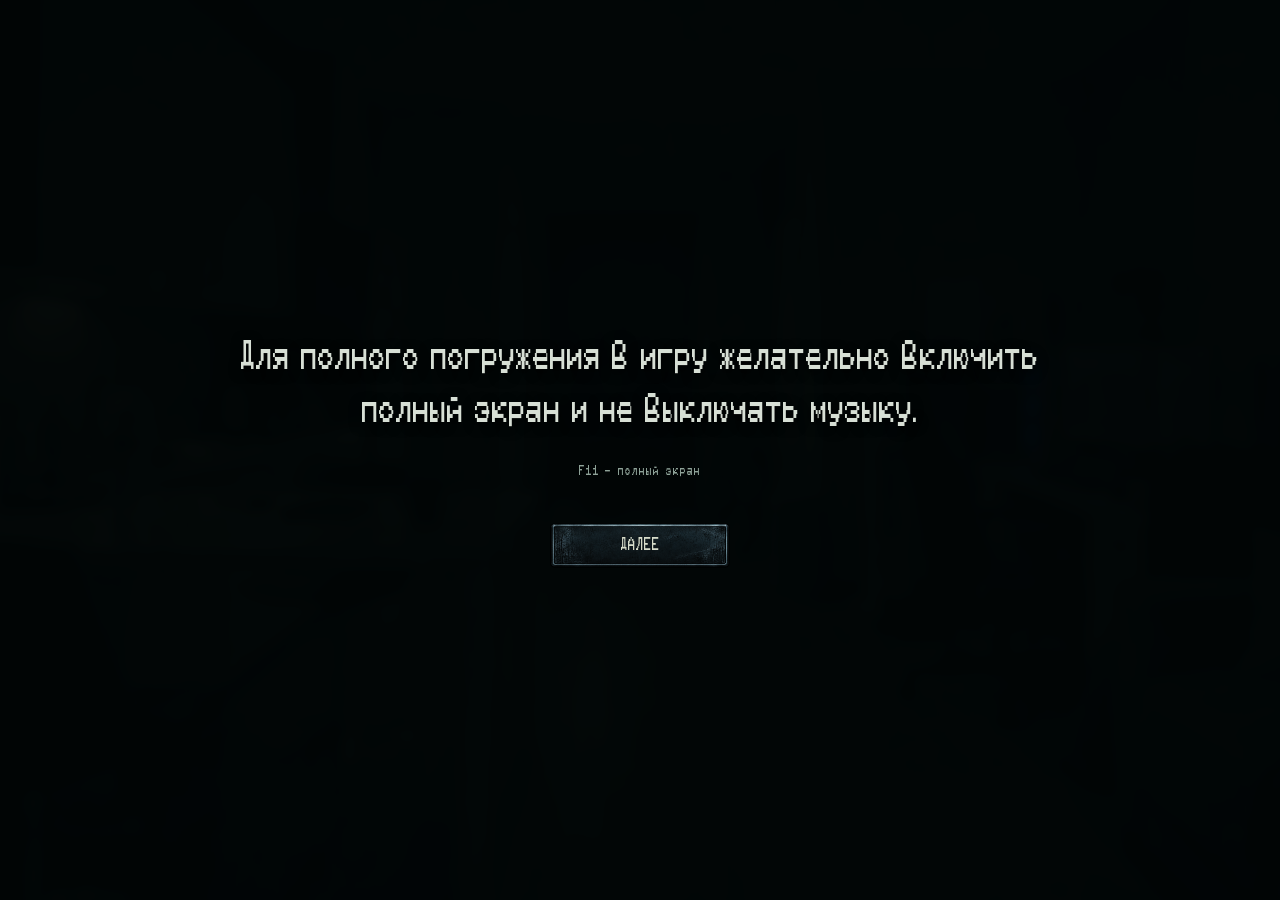
<file: index.html>
<!doctype html>
<html lang="ru"><head><meta charset="utf-8"><meta name="viewport" content="width=device-width,initial-scale=1"><meta name="theme-color" content="#080b0c"><meta name="referrer" content="no-referrer"><link rel="icon" href="data:,"><title>НЕТ, Я НЕ ПЬЮ</title><link rel="stylesheet" href="./style-4f2bdd995930722a101c.css"></head><body><main id="game" aria-label="Нет, я не пью"><img id="scene" alt=""><div id="hotspots"></div><div id="hud"></div><div id="content"></div><div id="toolbar"></div><div id="debug"></div><div id="tooltip" role="status"></div></main><script type="module" src="./a/app-ec301eacec33871a1d44.js"></script></body></html>
</file>
<file: style-4f2bdd995930722a101c.css>
@font-face{font-family:VPCH2;src:url("./a/2VO3GWR4.otf") format("opentype");font-display:swap}:root{color-scheme:dark;font-family:VPCH2,Courier New,monospace;color:#d7dcca;background:#020404;font-synthesis:none;--button:url("./a/7L5LJVRD.png");--panel:url("./a/FYJZAAWO.png");--hover:url("./a/DK4RNJ75.png");--cursor:url("./a/46OFTEDX.png") 2 2,auto;--hand:url("./a/TCJ3OKYB.png") 8 3,pointer;--move:url("./a/B72M6MOY.png") 16 16,pointer}*{box-sizing:border-box}body{margin:0;height:100dvh;display:grid;place-items:center;overflow:hidden}button,input{font:inherit}button{color:inherit;border:0;background:var(--button) center/100% 100% no-repeat;padding:.72em 1.1em;cursor:var(--hand);text-align:center;min-height:38px;transition:filter .15s}button:hover{filter:brightness(1.35)}button:active{filter:brightness(1.55);cursor:url("./a/3D7EDBUA.png") 16 10,pointer}button:focus-visible{outline:1px solid #b3d7d7;outline-offset:3px}button:disabled{opacity:.38;filter:none;cursor:var(--cursor)}a{color:#bad6cd}#game{position:relative;width:min(100vw,177.69dvh);aspect-ratio:1672/941;overflow:hidden;background:#060b0c;isolation:isolate;cursor:var(--cursor);container-type:inline-size}#game.menu{width:100vw;height:100dvh;aspect-ratio:auto}#scene{position:absolute;inset:0;width:100%;height:100%;object-fit:contain;z-index:-3}#game.menu #scene{object-fit:cover;filter:blur(5px) brightness(.54);transform:scale(1.025)}#hotspots,#residents,#hud,#content,#toolbar,#debug{position:absolute;inset:0;pointer-events:none}#residents{z-index:1}#hud{z-index:3}#content{z-index:4}#toolbar{z-index:5}#debug{z-index:20}#hotspots{z-index:2}#hotspots svg{display:block;width:100%;height:100%;overflow:visible;pointer-events:none}.object-zone{fill:transparent;stroke:transparent;stroke-width:1.2;vector-effect:non-scaling-stroke;pointer-events:all;cursor:var(--hand);transition:fill .25s,stroke .35s;filter:drop-shadow(0 0 2px #c6dfcc66)}.navigation-zone{fill:transparent;stroke:none;pointer-events:all;cursor:var(--move)}.resident{position:absolute;pointer-events:auto;border:0;background:none;padding:0;min-height:0;cursor:url("./a/VMFXAFLO.png") 16 16,pointer;transform-origin:bottom center;isolation:isolate}.resident img{display:block;object-fit:contain;width:100%;height:100%;pointer-events:none;filter:drop-shadow(1px 2px 3px #0008)}.resident:hover,.resident:focus-visible{filter:drop-shadow(0 0 2px #d0dfb8a0);outline:none}.pulse .resident{filter:drop-shadow(0 0 2px #c5dcbd99)}.debugging .resident{outline:1px dashed #bc9763}.day{position:absolute;left:3.4%;top:4.2%;font-size:clamp(19px,2.4cqw,40px);line-height:1.1;text-shadow:0 2px 6px #000}.day small{display:block;font-size:.63em;margin-top:.55em}.energy{position:absolute;right:3%;top:3.5%;width:13%;filter:drop-shadow(0 2px 4px #000);mix-blend-mode:screen}.phase-caption{display:block;color:#a9b2a1;font-size:.41em;letter-spacing:.12em;margin-top:.8em}.toolbar{position:absolute;bottom:2%;left:2.7%;display:flex;gap:.7cqw;pointer-events:none}.icon-button{pointer-events:auto;background:none;padding:3px;min-height:0;width:3cqw;height:3.5cqw;min-width:26px;min-height:29px}.icon-button img{height:100%;width:100%;object-fit:contain;filter:drop-shadow(0 1px 3px black)}.back-button{position:absolute;bottom:2%;left:50%;transform:translate(-50%);background:none;pointer-events:auto;min-height:0;padding:0;width:3.6cqw;height:2.2cqw;min-width:30px;min-height:22px;color:#c1d2bd;font:28px serif;line-height:1;opacity:.6;cursor:var(--move)}.back-button:hover{opacity:1}.bottom-dialogue{position:absolute;left:3%;right:3%;bottom:6.6%;background:var(--panel) center/100% 100% no-repeat;padding:1.45cqw 2.05cqw 1.25cqw;pointer-events:auto;max-height:37%;overflow:auto;filter:drop-shadow(0 8px 22px #0007)}.speaker{font-size:clamp(15px,1.6cqw,28px);color:#d7dfcb;letter-spacing:.025em;margin:0 0 .35em;font-weight:400}.speech{margin:0;font-size:clamp(13px,1.38cqw,23px);line-height:1.35;color:#d0d5c6;max-width:97%}.dialogue-actions{display:flex;gap:.6cqw;margin-top:1cqw;flex-wrap:wrap}.dialogue-actions button{font-size:clamp(11px,1.13cqw,20px);padding:.65em 1.1em;flex:0 1 auto;min-width:12%;min-height:30px}.dialogue-actions button.primary{color:#e7ead7}.bottom-dialogue.compact{max-width:84%;left:8%}.menu-screen{position:absolute;inset:0;display:flex;align-items:center;flex-direction:column;pointer-events:auto;background:radial-gradient(ellipse at center,#02080800,#03080870)}.logo{position:absolute;top:2%;width:min(47vw,690px);height:40%;object-fit:contain;filter:drop-shadow(0 4px 10px #000)}.main-menu-buttons{position:absolute;top:45%;width:clamp(220px,26vw,410px);display:flex;flex-direction:column;gap:1.25vh}.main-menu-buttons button{height:7.8vh;min-height:44px;max-height:76px;font-size:clamp(21px,2.1vw,34px);letter-spacing:.045em}.build{position:absolute;bottom:2%;right:3%;font-size:12px;color:#81918a}.menu-instruction{position:absolute;bottom:2%;left:3%;color:#a0b1a3;font-size:12px;max-width:60%;line-height:1.5}.modal{position:absolute;inset:0;background:#030807df;display:grid;place-items:center;pointer-events:auto;padding:5%}.sheet{width:min(780px,88%);max-height:92%;overflow:auto;background:var(--panel) center/100% 100% no-repeat;padding:3.5%;font-size:clamp(14px,1.4cqw,22px);line-height:1.4}.sheet h1,.sheet h2{font-size:clamp(25px,3cqw,46px);font-weight:400;line-height:1.1;margin:0 0 .6em}.sheet p{margin:.8em 0}.sheet .actions{display:flex;flex-wrap:wrap;gap:10px;margin-top:1.1em}.sheet button{font-size:1em}.setting{display:flex;gap:14px;justify-content:space-between;align-items:center;margin:.9em 0}.setting input{width:42%;accent-color:#7daca9;cursor:var(--hand)}.muted{color:#9caea0}.news-browser{position:absolute;inset:13% 10% 10%;pointer-events:auto;background:#111b1af5;border:2px solid #687a6e;box-shadow:0 0 50px #0009;display:flex;flex-direction:column;font-size:clamp(14px,1.45cqw,24px)}.browser-chrome{display:flex;align-items:center;justify-content:space-between;gap:1em;background:#25302c;padding:.55em 1em;color:#c1cfb8}.browser-chrome button{background:none;font-size:1.2em;min-height:0;padding:.15em .3em}.browser-address{padding:.5em 1em;color:#92a494;background:#0b1211;font-size:.75em}.news-page{padding:1.5em 2em;overflow:auto;flex:1}.news-page h1{font-size:1.9em;font-weight:400;margin:0 0 .8em;color:#d5dec7}.news-page h2{font-size:1.35em;font-weight:400;margin:.7em 0}.news-page p{line-height:1.45}.news-link{display:block;text-align:left;width:100%;padding:.7em 0;margin:.3em 0;background:none;border-bottom:1px solid #53655766;font-size:1.1em}.news-link small{display:block;color:#8da58f;font-size:.62em;margin-top:.4em}.debug-panel{position:absolute;right:1%;top:17%;width:min(340px,43%);max-height:76%;overflow:auto;pointer-events:auto;background:#040b05f5;border:1px solid #647b4b;padding:12px;font:12px monospace;color:#bee099}.debug-panel pre{white-space:pre-wrap;margin:8px 0}.debug-actions{display:flex;gap:4px;flex-wrap:wrap}.debug-panel button{font:11px monospace;padding:6px;min-height:25px}.debug-panel input{font:12px monospace;width:125px}.toast{position:absolute;top:20%;left:50%;transform:translate(-50%);max-width:60%;text-align:center;font-size:clamp(13px,1.3cqw,21px);text-shadow:0 2px 5px #000;pointer-events:none;color:#cfd7c0}.night-text{max-width:600px}.drink-text{position:absolute;bottom:12%;width:100%;text-align:center;font-size:clamp(24px,3cqw,50px);text-shadow:0 3px 9px #000}.end-screen{background:#020606ed}.exit-screen{background:#020505}.fade{position:absolute;inset:0;z-index:50;background:#000;opacity:0;pointer-events:none;transition:opacity .2s ease}.fade.active{opacity:1}#sound-status{position:absolute;left:3%;top:20%;font-size:12px;color:#c6ad7f}input,select{cursor:var(--hand)}@media(max-width:760px){.energy{width:15%}.day{font-size:17px}.phase-caption{font-size:9px}.bottom-dialogue{bottom:8%;padding:10px 13px;max-height:43%}.speech{font-size:12px}.speaker{font-size:15px}.dialogue-actions{gap:4px;margin-top:7px}.dialogue-actions button{font-size:10px;min-height:24px;padding:6px 9px}.news-browser{inset:10% 8% 9%;font-size:12px}.news-page{padding:12px 18px}.sheet{font-size:12px;padding:20px;width:92%;max-height:96%}.sheet h2{font-size:24px}.sheet button{min-height:27px;padding:7px 13px}.logo{width:77vw;height:35%;top:6%}.main-menu-buttons{top:45%;width:53vw}.build,.menu-instruction{font-size:9px}.debug-panel{font-size:10px}.debug-panel button{font-size:9px}.toolbar{bottom:1.6%}.icon-button{min-width:23px;min-height:25px}}@media(prefers-reduced-motion:reduce){*{transition:none!important;animation:none!important}}#residents{z-index:3}#hud{z-index:4}#content{z-index:5}#toolbar{z-index:6}.day{left:2.5%;top:3%;font-size:clamp(14px,1.5cqw,23px)}.day small{font-size:.74em;margin-top:.35em}.phase-caption{font-size:10px;margin-top:.45em}.energy{right:2.5%;top:3%;width:8%;max-width:122px;min-width:65px}.turn-button{position:absolute;bottom:2.4%;left:50%;transform:translate(-50%);width:38px;height:30px;min-height:0;padding:0;background:none;color:#b6c6b7;font:29px Georgia,serif;pointer-events:auto;opacity:.7;cursor:var(--move)}.turn-button:hover,.turn-button:focus-visible{opacity:1}.resident svg{display:block;width:100%;height:100%;pointer-events:none;filter:drop-shadow(0 2px 3px #0008)}#hover-art{position:absolute;inset:0;z-index:2;pointer-events:none;mix-blend-mode:screen}#residents{z-index:2}#hotspots{z-index:1}#hotspots.bag-active{z-index:3}.placed-resident{pointer-events:none}.placed-resident .resident-hit{fill:transparent;pointer-events:all}.placed-resident svg{filter:none}.placed-resident.night-tint svg image{filter:brightness(.65) saturate(.7)}.inspection-view{position:absolute;inset:0;background:#030605ed;pointer-events:auto;display:flex;align-items:flex-start;justify-content:center;padding:2% 12% 25%}.inspection-view img{width:100%;height:100%;object-fit:contain}.dialogue-actions button[aria-pressed=true]{filter:brightness(1.5);box-shadow:inset 0 -2px #b8d6c4}.story-plate.floating-dialogue{position:absolute;left:50%;right:auto;bottom:5.2%;width:min(72%,1080px);height:auto;min-height:0;max-height:none;transform:translate(-50%);display:flex;flex-direction:row;align-items:flex-end;gap:1.4cqw;padding:1.25cqw 1.4cqw 1.15cqw 1.8cqw;overflow:visible;pointer-events:auto;background:linear-gradient(90deg,#030a09f2,#06100fee 76%,#07110fe0);border-left:2px solid #a9c5b8a8;box-shadow:0 12px 36px #0009}.floating-dialogue-copy{flex:1;min-width:0}.story-plate.floating-dialogue .speaker{font-size:clamp(13px,1.22cqw,21px);margin:0 0 .32em;color:#9fb9aa;text-transform:uppercase;letter-spacing:.08em}.story-plate.floating-dialogue .speech{flex:initial;min-height:0;margin:0;font-size:clamp(15px,1.48cqw,25px);line-height:1.34;color:#e1e6da;text-shadow:0 2px 5px #000;max-width:none;overflow:visible}.story-plate.floating-dialogue .dialogue-actions{flex:0 0 auto;justify-content:flex-end;max-width:48%;min-height:0;margin:0;flex-wrap:wrap}.story-plate.floating-dialogue .dialogue-actions button{min-width:auto;min-height:0;padding:.5em .25em;background:none;color:#c9d7ce;font-size:clamp(11px,1.05cqw,17px);letter-spacing:.08em;white-space:normal;border-bottom:1px solid #829e91}.story-plate.floating-dialogue .dialogue-actions button:hover{filter:brightness(1.5)}.dialogue-skip-button{position:absolute;right:0;top:-2.65em;min-height:0;padding:.48em .7em;background:#07100fee;border:1px solid #789085;color:#c7d2ca;font-size:clamp(9px,.82cqw,14px);letter-spacing:.07em;pointer-events:auto;box-shadow:0 5px 18px #0008}.dialogue-skip-button:disabled{color:#758079;background:#07100fbb;border-color:#4b5c54;opacity:.48}.wake-screen .dialogue-skip-button,.ending-summary .dialogue-skip-button,.center-quote .dialogue-skip-button{right:3%;top:3%}@media(max-width:760px){.story-plate.floating-dialogue{bottom:6.5%;width:86%;height:auto;min-height:0;padding:10px 11px 9px 13px;gap:9px}.floating-dialogue .speech{font-size:12px}.floating-dialogue .speaker{font-size:10px}.floating-dialogue .dialogue-actions button{font-size:9px}.dialogue-skip-button{font-size:8px;top:-2.8em}}#hover-art .hover-glow{position:absolute;inset:0;width:100%;height:100%;opacity:0;transition:opacity .14s ease-out;pointer-events:none}#hover-art .hover-glow.active,.pulse #hover-art .hover-glow{opacity:1}.busy #hover-art .hover-glow{opacity:0}#hotspots .object-zone,#hotspots .navigation-zone{fill:transparent;stroke:none;filter:none;outline:none;transition:none}@media(prefers-reduced-motion:reduce){#hover-art .hover-glow{transition:none}}.back-button,.turn-button{bottom:2.4%;width:clamp(44px,4.3cqw,64px);height:clamp(40px,3.5cqw,52px);min-height:40px;padding:0;background:radial-gradient(ellipse,#050b0ce6 15%,#050b0c66 56%,transparent 72%);color:#edf3df;font:clamp(38px,3.5cqw,52px)/1 Georgia,serif;opacity:1;text-shadow:0 2px 3px #000,0 0 8px #000;transition:color .14s,filter .14s}.back-button:hover,.turn-button:hover{color:#fff;filter:drop-shadow(0 0 3px #d4e7c999)}.intro-sheet,.pause-sheet{width:min(650px,90%);text-align:center}.intro-sheet p{line-height:1.5}.intro-sheet label{display:block;text-align:left;margin:1em 0 .4em}.intro-sheet input{width:100%;padding:.65em .8em;background:#091110;color:#e3e9d8;border:1px solid #82978d;font:inherit;outline-offset:3px}.intro-sheet .muted{font-size:.8em;text-align:left}.profile-error{color:#e1a993;font-size:.8em;min-height:1em}.pause-sheet nav{display:flex;flex-direction:column;gap:12px}.mouse-glow{position:absolute;left:39%;top:37%;width:10%;height:17.78%;border-radius:50%;background:radial-gradient(circle,#d9e1c926 0%,#d9e1c910 42%,transparent 72%);filter:blur(7px);opacity:0;transition:opacity .14s ease-out;pointer-events:none}.mouse-glow.active{opacity:1}.mirror-glow{position:absolute;left:33.4%;top:10%;width:13.2%;height:31%;background:radial-gradient(ellipse,#d9e1c921 0%,#d9e1c90d 48%,transparent 76%);filter:blur(10px);opacity:0;transition:opacity .14s ease-out;pointer-events:none}.mirror-glow.active{opacity:1}.busy .mouse-glow,.busy .mirror-glow{opacity:0}.menu-screen{padding-top:3dvh;gap:clamp(16px,2.4dvh,26px)}.menu-screen .logo{position:relative;top:auto;flex:none;width:min(74vw,580px);height:35dvh}.menu-screen .main-menu-buttons{position:relative;top:auto;flex:none;width:min(80vw,clamp(220px,28vw,330px));gap:clamp(5px,.8dvh,9px)}.main-menu-buttons button{display:flex;align-items:center;justify-content:center;flex:none;padding:0 .8em;height:clamp(32px,5.4dvh,48px);min-height:32px;line-height:1;font-size:clamp(17px,1.65vw,25px)}.main-menu-buttons button span{display:block}.settings-modal{padding:3%;background:#030807bb}.settings-panel,.collection-panel{background:linear-gradient(135deg,#152021f5,#080f10fa);border:1px solid #617877;border-radius:3px;box-shadow:inset 0 0 0 3px #080e0f,inset 0 0 30px #0008,0 18px 65px #0009;color:#d8dfd0}.settings-panel{width:min(560px,94%);max-height:96%;overflow:auto;padding:clamp(18px,3cqw,34px);font-size:clamp(13px,1.5cqw,20px)}.settings-panel h2,.collection-panel h2{font-weight:400;font-size:clamp(24px,2.8cqw,36px);line-height:1;margin:0 0 24px}.settings-sliders{display:grid;gap:18px}.settings-panel .setting{display:grid;grid-template-columns:1fr 1.2fr;gap:22px;align-items:center;margin:0}.settings-panel input[type=range]{width:100%;margin:0;height:24px;accent-color:#9ebbb2}.settings-toggles{display:grid;grid-template-columns:1fr 1fr;gap:12px;margin-top:28px}.settings-panel button,.collection-panel footer button{padding:0 14px;min-height:42px;line-height:1;font-size:inherit}.settings-panel footer{border-top:1px solid #56706b44;margin-top:22px;padding-top:16px;display:flex;justify-content:center}.settings-panel footer button{width:160px}.collection-modal{padding:3%}.collection-panel{width:min(1040px,96%);max-height:96%;display:flex;flex-direction:column;padding:clamp(16px,2.5cqw,30px);font-size:clamp(12px,1.35cqw,18px)}.collection-panel header{display:flex;align-items:baseline;justify-content:space-between;gap:16px}.collection-panel header p{color:#97aca2;margin:0;white-space:nowrap}.character-grid{overflow:auto;display:grid;grid-template-columns:repeat(7,minmax(0,1fr));gap:12px;padding:3px}.character-card{margin:0;min-width:0;border:1px solid #627a7255;background:#080e0ecc;display:flex;flex-direction:column;align-items:center;overflow:hidden}.character-card img{width:100%;aspect-ratio:4/5;object-fit:cover;object-position:center}.character-card .mystery{width:100%;aspect-ratio:4/5;display:grid;place-items:center;font-size:clamp(40px,5cqw,70px);color:#78908766;background:radial-gradient(ellipse,#24312e66,transparent 70%)}.character-card h3{font-size:.74em;font-weight:400;line-height:1.3;text-align:center;margin:10px 4px;color:#b7c7ba}.character-card.locked h3{color:#72837a}.collection-panel footer{display:flex;justify-content:center;padding-top:18px}@media(max-width:760px){.character-grid{grid-template-columns:repeat(4,minmax(0,1fr));gap:8px}.settings-sliders{gap:12px}.settings-panel h2{margin-bottom:18px}.settings-toggles{margin-top:18px}.collection-panel h2{margin-bottom:16px}}@media(max-height:550px){.settings-panel{padding:16px 24px}.settings-panel h2{margin-bottom:14px}.settings-sliders{gap:6px}.settings-toggles{margin-top:14px}.settings-panel footer{margin-top:12px;padding-top:10px}}@media(max-height:420px){.menu-screen .logo{height:25dvh}.menu-screen{gap:10px}.menu-screen .main-menu-buttons{gap:4px}.main-menu-buttons button{height:26px;min-height:26px;font-size:16px}}#game *{scrollbar-width:thin;scrollbar-color:#91a49a #07100f}#game *::-webkit-scrollbar{width:8px;height:8px}#game *::-webkit-scrollbar-track{background:#07100f;border-left:1px solid #35473f;box-shadow:inset 0 0 5px #000}#game *::-webkit-scrollbar-thumb{min-height:42px;background:linear-gradient(90deg,#4c5f57,#9aada3 50%,#50635b);border:1px solid #afc0b7;box-shadow:0 0 4px #000}#game *::-webkit-scrollbar-thumb:hover{background:linear-gradient(90deg,#647970,#bdcec5 50%,#687c73)}#game *::-webkit-scrollbar-button,#game *::-webkit-scrollbar-corner{display:none;width:0;height:0;background:transparent}.cinematic-fade .fade{transition-duration:.46s}#input-surface{position:absolute;inset:0;z-index:49;pointer-events:none;background:#0000;cursor:var(--cursor);touch-action:manipulation}#input-surface.active{pointer-events:auto}#input-surface.can-click{cursor:var(--hand)}#input-surface.can-move{cursor:var(--move)}button.input-hover{filter:brightness(1.35)}#content .inspection-view{z-index:1}#content .story-plate{z-index:2}.resident-target-mixer-room_angle_2-day{left:18.9%;top:27.6%;width:11.5%;height:56.4%;z-index:105;clip-path:polygon(27.826086956521763% .5319148936170163%,47.82608695652174% 0%,62.60869565217394% 5.496453900709216%,64.34782608695654% 14.184397163120568%,84.34782608695654% 16.843971631205672%,97.39130434782611% 27.482269503546096%,100% 36.170212765957444%,87.82608695652175% 47.87234042553192%,74.78260869565219% 48.22695035460992%,73.91304347826086% 62.41134751773048%,92.17391304347828% 64.53900709219859%,88.69565217391306% 78.36879432624113%,79.1304347826087% 80.49645390070921%,74.78260869565219% 93.97163120567375%,65.21739130434783% 100%,49.56521739130437% 99.64539007092198%,44.34782608695653% 89.36170212765957%,40.000000000000014% 96.09929078014184%,26.956521739130444% 98.40425531914893%,21.73913043478261% 94.68085106382979%,26.956521739130444% 80.49645390070921%,13.913043478260882% 76.95035460992908%,18.2608695652174% 62.76595744680851%,23.478260869565243% 47.87234042553192%,6.956521739130441% 47.5177304964539%,0% 36.170212765957444%,1.7391304347826333% 21.98581560283688%,9.56521739130436% 15.42553191489361%,20.869565217391322% 13.120567375886521%)}.resident-target-mixer-room_angle_1-day{left:54%;top:27.7%;width:21%;height:67.3%;z-index:105;clip-path:polygon(66.66666666666666% .5943536404160508%,85.71428571428571% 0%,96.66666666666666% 4.9034175334323935%,100% 12.332838038632989%,94.28571428571428% 18.276374442793465%,98.09523809523807% 24.21991084695394%,97.61904761904762% 37.592867756315016%,85.71428571428571% 47.99405646359583%,79.99999999999999% 59.88112927191679%,79.99999999999999% 76.2258543833581%,66.66666666666666% 85.14115898959881%,63.33333333333332% 97.3254086181278%,52.38095238095239% 100%,34.2857142857143% 99.40564635958394%,36.1904761904762% 94.50222882615155%,42.857142857142854% 88.11292719167905%,45.23809523809524% 76.2258543833581%,32.857142857142854% 59.88112927191679%,23.809523809523807% 56.90936106983655%,14.285714285714285% 59.88112927191679%,8.571428571428557% 80.68350668647845%,12.380952380952388% 91.67904903417534%,0% 94.05646359583952%,2.380952380952381% 96.58246656760772%,30.952380952380953% 96.2852897473997%,44.76190476190475% 94.05646359583952%,50.47619047619045% 86.62704309063894%,47.61904761904761% 64.33878157503715%,42.857142857142854% 55.423476968796436%,47.61904761904761% 46.50817236255572%,54.28571428571431% 40.56463595839524%,53.33333333333334% 27.191679049034178%,54.761904761904766% 19.762258543833582%,65.23809523809526% 16.790490341753344%)}.resident-target-vladboys-room_angle_1-day{left:28%;top:52.4%;width:13.700000000000003%;height:28.699999999999996%;z-index:121;clip-path:polygon(2.1897810218978147% 2.090592334494779%,18.24817518248175% 0%,33.57664233576643% .6968641114982678%,43.065693430656914% 9.059233449477357%,42.33576642335763% 21.602787456446006%,49.63503649635033% 26.480836236933808%,51.82481751824818% 17.42160278745645%,59.854014598540154% 17.770034843205583%,61.313868613138666% 32.752613240418114%,63.50364963503651% 46.34146341463417%,82.48175182481748% 55.74912891986066%,91.24087591240874% 72.82229965156795%,100% 88.15331010452965%,88.32116788321167% 100%,77.37226277372262% 90.59233449477355%,62.77372262773723% 82.22996515679444%,57.66423357664231% 97.21254355400698%,49.63503649635033% 98.25783972125436%,37.95620437956206% 80.48780487804879%,23.35766423357663% 67.59581881533101%,14.598540145985398% 52.61324041811848%,10.21897810218977% 33.449477351916386%,5.839416058394164% 20.209059233449494%,0% 9.059233449477357%)}.resident-target-nastyuhan-room_angle_1-day{left:24%;top:40%;width:12%;height:28%;z-index:110;clip-path:polygon(0% 0%,100% 0%,100% 100%,0% 100%)}.resident-target-mixer-kitchen-day{left:18.9%;top:27.6%;width:11.5%;height:56.4%;z-index:105;clip-path:polygon(27.826086956521763% .5319148936170163%,47.82608695652174% 0%,62.60869565217394% 5.496453900709216%,64.34782608695654% 14.184397163120568%,84.34782608695654% 16.843971631205672%,97.39130434782611% 27.482269503546096%,100% 36.170212765957444%,87.82608695652175% 47.87234042553192%,74.78260869565219% 48.22695035460992%,73.91304347826086% 62.41134751773048%,92.17391304347828% 64.53900709219859%,88.69565217391306% 78.36879432624113%,79.1304347826087% 80.49645390070921%,74.78260869565219% 93.97163120567375%,65.21739130434783% 100%,49.56521739130437% 99.64539007092198%,44.34782608695653% 89.36170212765957%,40.000000000000014% 96.09929078014184%,26.956521739130444% 98.40425531914893%,21.73913043478261% 94.68085106382979%,26.956521739130444% 80.49645390070921%,13.913043478260882% 76.95035460992908%,18.2608695652174% 62.76595744680851%,23.478260869565243% 47.87234042553192%,6.956521739130441% 47.5177304964539%,0% 36.170212765957444%,1.7391304347826333% 21.98581560283688%,9.56521739130436% 15.42553191489361%,20.869565217391322% 13.120567375886521%)}.resident-target-vladboys-sofa_closeup-day{left:54.8%;top:41.3%;width:32.2%;height:58.7%;z-index:121;clip-path:polygon(.6211180124223691% 1.1925042589437866%,6.832298136645972% 0%,17.080745341614907% 3.4071550255536627%,22.67080745341616% 1.7035775127768313%,34.161490683229815% 1.873935264054517%,41.304347826086946% 9.540034071550258%,37.577639751552816% 13.287904599659292%,35.093167701863344% 22.998296422487222%,40.37267080745342% 29.301533219761506%,48.13664596273291% 24.701873935264054%,49.06832298136645% 17.206132879046%,55.90062111801242% 16.695059625212956%,57.45341614906832% 28.790459965928456%,53.105590062111816% 33.56047700170358%,60.55900621118012% 44.63373083475298%,74.22360248447207% 47.18909710391823%,83.85093167701862% 53.49233390119251%,87.5776397515528% 65.58773424190801%,95.96273291925466% 71.72061328790461%,100% 79.38671209540034%,98.75776397515527% 89.77853492333901%,91.30434782608697% 93.86712095400341%,83.22981366459625% 84.66780238500851%,72.04968944099379% 79.8977853492334%,72.98136645962732% 90.28960817717206%,75.77639751552796% 94.8892674616695%,70.4968944099379% 99.65928449744463%,62.42236024844723% 100%,56.52173913043479% 89.77853492333901%,43.47826086956522% 82.96422487223168%,32.919254658385114% 71.03918228279386%,21.11801242236026% 66.43952299829643%,10.559006211180142% 55.70698466780238%,7.142857142857155% 43.781942078364565%,10.248447204968956% 32.708688245315166%,7.142857142857155% 21.805792163543448%,2.484472049689454% 16.013628620102224%,0% 8.688245315161842%)}.resident-target-nastyuhan-sofa_closeup-day{left:24.5%;top:15.2%;width:40.2%;height:69.2%;z-index:110;clip-path:polygon(2.9850746268656696% 2.0231213872832403%,9.950248756218905% 0%,22.13930348258706% .43352601156069465%,35.82089552238805% 5.346820809248554%,43.034825870646756% 14.595375722543356%,44.776119402985074% 21.67630057803468%,48.25870646766168% 29.768786127167623%,52.98507462686566% 29.335260115606935%,61.442786069651746% 34.10404624277456%,72.88557213930346% 38.8728323699422%,82.08955223880596% 46.53179190751445%,89.30348258706466% 51.73410404624277%,95.77114427860695% 53.46820809248555%,99.7512437810945% 61.849710982658955%,100% 78.03468208092485%,99.7512437810945% 88.0057803468208%,87.31343283582089% 92.77456647398844%,71.89054726368158% 100%,65.92039800995025% 96.53179190751445%,60.44776119402984% 77.74566473988439%,47.263681592039795% 66.90751445086704%,21.144278606965173% 61.849710982658955%,15.671641791044777% 53.179190751445084%,9.203980099502484% 48.98843930635839%,7.213930348258703% 32.947976878612714%,2.7363184079602023% 28.179190751445095%,0% 24.56647398843931%,2.9850746268656696% 20.8092485549133%,4.726368159203976% 19.942196531791907%,1.9900497512437827% 15.606936416184972%,1.7412935323383065% 8.381502890173412%)}.resident-target-mark-bathroom-day{left:49.1%;top:34.1%;width:15.399999999999999%;height:26.9%;z-index:107;clip-path:polygon(10.3896103896104% 1.486988847583638%,26.623376623376636% 0%,38.31168831168831% 6.691449814126384%,38.31168831168831% 20.074349442379177%,60.38961038961038% 21.93308550185873%,77.27272727272727% 33.08550185873605%,90.90909090909092% 51.6728624535316%,98.70129870129868% 63.56877323420075%,100% 90.33457249070631%,85.7142857142857% 100%,70.77922077922078% 92.19330855018588%,64.28571428571428% 70.26022304832713%,44.805194805194795% 66.54275092936803%,25.324675324675315% 55.39033457249071%,11.038961038961013% 44.237918215613384%,0% 35.31598513011153%,.6493506493506587% 25.65055762081784%,11.038961038961013% 21.93308550185873%)}.resident-target-vinment-bathroom-day{left:37.2%;top:49%;width:20.099999999999994%;height:40%;z-index:121;clip-path:polygon(30.34825870646764% 1.750000000000007%,49.75124378109454% 0%,61.19402985074627% 5.749999999999993%,64.17910447761194% 16.25%,57.71144278606965% 25%,61.69154228855722% 26.99999999999999%,60.69651741293532% 13.750000000000002%,97.51243781094527% 14.000000000000004%,100% 80%,92.0398009950249% 92.25000000000001%,68.65671641791046% 92.5%,63.18407960199005% 83.50000000000001%,61.69154228855722% 95%,52.23880597014927% 100%,42.28855721393036% 96.75%,35.323383084577095% 87.5%,16.417910447761187% 89.25%,.9950248756218696% 81.00000000000001%,0% 69.25000000000001%,4.975124378109454% 53.25%,5.970149253731324% 38.24999999999999%,15.920398009950231% 26.750000000000007%,29.850746268656724% 23.75%,26.368159203980092% 15%)}.resident-target-ruslanadvip-bathroom-day{left:22.1%;top:18.3%;width:15.899999999999999%;height:79.2%;z-index:109;clip-path:polygon(53.459119496855344% .6313131313131313%,71.69811320754717% 0%,87.42138364779875% 2.6515151515151487%,91.82389937106919% 8.459595959595958%,84.90566037735849% 13.510101010101009%,83.64779874213836% 16.035353535353533%,98.74213836477985% 19.065656565656564%,100% 24.116161616161612%,92.45283018867923% 28.156565656565657%,79.87421383647796% 28.78787878787879%,78.61635220125787% 36.23737373737374%,82.38993710691825% 43.813131313131315%,76.10062893081762% 60.10101010101011%,72.32704402515724% 68.18181818181817%,84.90566037735849% 73.6111111111111%,82.38993710691825% 76.64141414141415%,62.264150943396224% 77.3989898989899%,49.685534591194966% 74.4949494949495%,45.28301886792453% 65.4040404040404%,39.62264150943395% 75.37878787878788%,33.96226415094339% 87.49999999999999%,38.9937106918239% 94.82323232323233%,31.44654088050315% 99.36868686868688%,6.918238993710679% 100%,2.5157232704402426% 97.34848484848484%,11.949685534591186% 91.28787878787878%,10.062893081760995% 76.13636363636364%,5.660377358490558% 63.005050505050505%,0% 53.91414141414141%,3.773584905660364% 38.76262626262626%,10.062893081760995% 31.186868686868685%,8.1761006289308% 23.61111111111111%,15.723270440251575% 17.550505050505052%,42.767295597484264% 13.257575757575758%,47.169811320754725% 9.722222222222221%,47.79874213836477% 4.67171717171717%)}.resident-target-lev-balcony-day{left:36.7%;top:9%;width:14.699999999999996%;height:50.5%;z-index:101;clip-path:polygon(17.68707482993194% .9900990099009901%,29.251700680272098% 0%,40.81632653061226% .7920792079207928%,45.57823129251699% 7.326732673267325%,45.57823129251699% 11.881188118811881%,54.42176870748301% 14.85148514851485%,73.46938775510205% 14.257425742574256%,88.43537414965988% 16.63366336633663%,87.0748299319728% 23.168316831683168%,95.91836734693877% 32.07920792079208%,100% 39.4059405940594%,98.63945578231295% 45.34653465346534%,87.0748299319728% 48.51485148514851%,75.51020408163264% 47.524752475247524%,73.46938775510205% 58.415841584158414%,66.66666666666666% 60.198019801980195%,65.98639455782312% 71.48514851485149%,51.700680272108826% 73.66336633663367%,38.09523809523807% 82.17821782178217%,35.37414965986393% 74.25742574257426%,31.97278911564624% 84.35643564356437%,22.44897959183672% 95.04950495049505%,20.40816326530613% 100%,18.367346938775487% 91.0891089108911%,15.646258503401345% 85.14851485148515%,17.00680272108844% 79.20792079207921%,12.244897959183659% 67.32673267326733%,5.442176870748281% 51.48514851485149%,6.122448979591829% 45.54455445544555%,7.4829931972788755% 38.21782178217822%,10.884353741496563% 32.27722772277228%,6.802721088435376% 30.891089108910897%,4.081632653061186% 31.08910891089109%,2.040816326530593% 23.762376237623762%,0% 20.792079207920793%,4.761904761904734% 18.415841584158418%,17.00680272108844% 16.435643564356436%,12.244897959183659% 11.683168316831685%,10.884353741496563% 6.9306930693069315%,12.925170068027207% 2.5742574257425757%)}.resident-target-dipro-balcony-day{left:27.8%;top:8.3%;width:11.2%;height:51.7%;z-index:102;clip-path:polygon(49.107142857142826% .9671179883945841%,68.75% 0%,82.14285714285714% 2.9013539651837523%,91.96428571428574% 9.47775628626692%,85.7142857142857% 14.313346228239842%,79.46428571428574% 19.148936170212764%,84.82142857142854% 28.04642166344294%,92.85714285714289% 32.30174081237911%,88.39285714285717% 38.10444874274661%,89.28571428571426% 45.841392649903284%,85.7142857142857% 51.64410058027079%,95.53571428571429% 67.11798839458413%,100% 78.72340425531915%,95.53571428571429% 88.39458413926499%,92.85714285714289% 98.45261121856868%,80.35714285714283% 100%,78.57142857142858% 92.06963249516438%,66.0714285714286% 89.94197292069632%,39.285714285714306% 91.48936170212765%,25.892857142857135% 79.110251450677%,20.535714285714292% 59.38104448742746%,7.1428571428571495% 53.578336557059956%,0% 45.841392649903284%,1.7857142857142794% 36.170212765957444%,7.1428571428571495% 33.07543520309477%,7.1428571428571495% 27.659574468085108%,11.607142857142865% 22.630560928433265%,21.428571428571416% 20.889748549323016%,25.000000000000007% 15.667311411992257%,38.39285714285715% 14.313346228239842%,41.96428571428571% 6.189555125725336%)}.resident-target-jagur-balcony-day{left:29%;top:54.8%;width:42.400000000000006%;height:45.2%;z-index:121;clip-path:polygon(2.3584905660377355% 6.85840707964602%,7.311320754716983% .6637168141593014%,14.150943396226412% 0%,18.39622641509433% 5.530973451327434%,20.047169811320753% 15.26548672566373%,20.518867924528305% 22.566371681415934%,25.707547169811313% 12.389380530973455%,33.0188679245283% 9.734513274336296%,41.74528301886792% 15.486725663716813%,47.16981132075471% 26.991150442477878%,48.349056603773576% 38.93805309734515%,46.4622641509434% 50.000000000000014%,40.56603773584906% 55.97345132743362%,49.52830188679245% 55.53097345132745%,54.245283018867916% 66.3716814159292%,68.39622641509433% 68.14159292035397%,83.72641509433961% 76.99115044247786%,97.40566037735847% 92.92035398230087%,100% 100%,3.3018867924528266% 100%,2.122641509433959% 86.72566371681415%,.9433962264150908% 71.23893805309734%,1.1792452830188678% 61.725663716814175%,5.188679245283017% 52.212389380530986%,1.1792452830188678% 43.584070796460175%,0% 33.6283185840708%,.9433962264150908% 24.77876106194691%,2.5943396226415123% 20.353982300884958%)}.resident-target-bondarenko-balcony-day{left:39%;top:35%;width:20%;height:49%;z-index:111;clip-path:polygon(5% 4.081632653061225%,65% 0%,100% 24.489795918367346%,100% 67.3469387755102%,85% 100%,45% 97.95918367346938%,15% 75.51020408163265%,0% 46.93877551020408%)}.resident-target-mixer-room_angle_2-night{left:18.9%;top:27.6%;width:11.5%;height:56.4%;z-index:105;clip-path:polygon(27.826086956521763% .5319148936170163%,47.82608695652174% 0%,62.60869565217394% 5.496453900709216%,64.34782608695654% 14.184397163120568%,84.34782608695654% 16.843971631205672%,97.39130434782611% 27.482269503546096%,100% 36.170212765957444%,87.82608695652175% 47.87234042553192%,74.78260869565219% 48.22695035460992%,73.91304347826086% 62.41134751773048%,92.17391304347828% 64.53900709219859%,88.69565217391306% 78.36879432624113%,79.1304347826087% 80.49645390070921%,74.78260869565219% 93.97163120567375%,65.21739130434783% 100%,49.56521739130437% 99.64539007092198%,44.34782608695653% 89.36170212765957%,40.000000000000014% 96.09929078014184%,26.956521739130444% 98.40425531914893%,21.73913043478261% 94.68085106382979%,26.956521739130444% 80.49645390070921%,13.913043478260882% 76.95035460992908%,18.2608695652174% 62.76595744680851%,23.478260869565243% 47.87234042553192%,6.956521739130441% 47.5177304964539%,0% 36.170212765957444%,1.7391304347826333% 21.98581560283688%,9.56521739130436% 15.42553191489361%,20.869565217391322% 13.120567375886521%)}.resident-target-mixer-room_angle_1-night{left:54%;top:27.7%;width:21%;height:67.3%;z-index:105;clip-path:polygon(66.66666666666666% .5943536404160508%,85.71428571428571% 0%,96.66666666666666% 4.9034175334323935%,100% 12.332838038632989%,94.28571428571428% 18.276374442793465%,98.09523809523807% 24.21991084695394%,97.61904761904762% 37.592867756315016%,85.71428571428571% 47.99405646359583%,79.99999999999999% 59.88112927191679%,79.99999999999999% 76.2258543833581%,66.66666666666666% 85.14115898959881%,63.33333333333332% 97.3254086181278%,52.38095238095239% 100%,34.2857142857143% 99.40564635958394%,36.1904761904762% 94.50222882615155%,42.857142857142854% 88.11292719167905%,45.23809523809524% 76.2258543833581%,32.857142857142854% 59.88112927191679%,23.809523809523807% 56.90936106983655%,14.285714285714285% 59.88112927191679%,8.571428571428557% 80.68350668647845%,12.380952380952388% 91.67904903417534%,0% 94.05646359583952%,2.380952380952381% 96.58246656760772%,30.952380952380953% 96.2852897473997%,44.76190476190475% 94.05646359583952%,50.47619047619045% 86.62704309063894%,47.61904761904761% 64.33878157503715%,42.857142857142854% 55.423476968796436%,47.61904761904761% 46.50817236255572%,54.28571428571431% 40.56463595839524%,53.33333333333334% 27.191679049034178%,54.761904761904766% 19.762258543833582%,65.23809523809526% 16.790490341753344%)}.resident-target-vladboys-room_angle_1-night{left:28%;top:52.4%;width:13.700000000000003%;height:28.699999999999996%;z-index:121;clip-path:polygon(2.1897810218978147% 2.090592334494779%,18.24817518248175% 0%,33.57664233576643% .6968641114982678%,43.065693430656914% 9.059233449477357%,42.33576642335763% 21.602787456446006%,49.63503649635033% 26.480836236933808%,51.82481751824818% 17.42160278745645%,59.854014598540154% 17.770034843205583%,61.313868613138666% 32.752613240418114%,63.50364963503651% 46.34146341463417%,82.48175182481748% 55.74912891986066%,91.24087591240874% 72.82229965156795%,100% 88.15331010452965%,88.32116788321167% 100%,77.37226277372262% 90.59233449477355%,62.77372262773723% 82.22996515679444%,57.66423357664231% 97.21254355400698%,49.63503649635033% 98.25783972125436%,37.95620437956206% 80.48780487804879%,23.35766423357663% 67.59581881533101%,14.598540145985398% 52.61324041811848%,10.21897810218977% 33.449477351916386%,5.839416058394164% 20.209059233449494%,0% 9.059233449477357%)}.resident-target-nastyuhan-room_angle_1-night{left:24%;top:40%;width:12%;height:28%;z-index:110;clip-path:polygon(0% 0%,100% 0%,100% 100%,0% 100%)}.resident-layer-mixer{z-index:104}.resident-target-mixer-kitchen-night{left:18.9%;top:27.6%;width:11.5%;height:56.4%;z-index:105;clip-path:polygon(27.826086956521763% .5319148936170163%,47.82608695652174% 0%,62.60869565217394% 5.496453900709216%,64.34782608695654% 14.184397163120568%,84.34782608695654% 16.843971631205672%,97.39130434782611% 27.482269503546096%,100% 36.170212765957444%,87.82608695652175% 47.87234042553192%,74.78260869565219% 48.22695035460992%,73.91304347826086% 62.41134751773048%,92.17391304347828% 64.53900709219859%,88.69565217391306% 78.36879432624113%,79.1304347826087% 80.49645390070921%,74.78260869565219% 93.97163120567375%,65.21739130434783% 100%,49.56521739130437% 99.64539007092198%,44.34782608695653% 89.36170212765957%,40.000000000000014% 96.09929078014184%,26.956521739130444% 98.40425531914893%,21.73913043478261% 94.68085106382979%,26.956521739130444% 80.49645390070921%,13.913043478260882% 76.95035460992908%,18.2608695652174% 62.76595744680851%,23.478260869565243% 47.87234042553192%,6.956521739130441% 47.5177304964539%,0% 36.170212765957444%,1.7391304347826333% 21.98581560283688%,9.56521739130436% 15.42553191489361%,20.869565217391322% 13.120567375886521%)}.resident-layer-vladboys{z-index:120}.resident-target-vladboys-sofa_closeup-night{left:54.8%;top:41.3%;width:32.2%;height:58.7%;z-index:121;clip-path:polygon(.6211180124223691% 1.1925042589437866%,6.832298136645972% 0%,17.080745341614907% 3.4071550255536627%,22.67080745341616% 1.7035775127768313%,34.161490683229815% 1.873935264054517%,41.304347826086946% 9.540034071550258%,37.577639751552816% 13.287904599659292%,35.093167701863344% 22.998296422487222%,40.37267080745342% 29.301533219761506%,48.13664596273291% 24.701873935264054%,49.06832298136645% 17.206132879046%,55.90062111801242% 16.695059625212956%,57.45341614906832% 28.790459965928456%,53.105590062111816% 33.56047700170358%,60.55900621118012% 44.63373083475298%,74.22360248447207% 47.18909710391823%,83.85093167701862% 53.49233390119251%,87.5776397515528% 65.58773424190801%,95.96273291925466% 71.72061328790461%,100% 79.38671209540034%,98.75776397515527% 89.77853492333901%,91.30434782608697% 93.86712095400341%,83.22981366459625% 84.66780238500851%,72.04968944099379% 79.8977853492334%,72.98136645962732% 90.28960817717206%,75.77639751552796% 94.8892674616695%,70.4968944099379% 99.65928449744463%,62.42236024844723% 100%,56.52173913043479% 89.77853492333901%,43.47826086956522% 82.96422487223168%,32.919254658385114% 71.03918228279386%,21.11801242236026% 66.43952299829643%,10.559006211180142% 55.70698466780238%,7.142857142857155% 43.781942078364565%,10.248447204968956% 32.708688245315166%,7.142857142857155% 21.805792163543448%,2.484472049689454% 16.013628620102224%,0% 8.688245315161842%)}.resident-layer-nastyuhan{z-index:109}.resident-target-nastyuhan-sofa_closeup-night{left:24.5%;top:15.2%;width:40.2%;height:69.2%;z-index:110;clip-path:polygon(2.9850746268656696% 2.0231213872832403%,9.950248756218905% 0%,22.13930348258706% .43352601156069465%,35.82089552238805% 5.346820809248554%,43.034825870646756% 14.595375722543356%,44.776119402985074% 21.67630057803468%,48.25870646766168% 29.768786127167623%,52.98507462686566% 29.335260115606935%,61.442786069651746% 34.10404624277456%,72.88557213930346% 38.8728323699422%,82.08955223880596% 46.53179190751445%,89.30348258706466% 51.73410404624277%,95.77114427860695% 53.46820809248555%,99.7512437810945% 61.849710982658955%,100% 78.03468208092485%,99.7512437810945% 88.0057803468208%,87.31343283582089% 92.77456647398844%,71.89054726368158% 100%,65.92039800995025% 96.53179190751445%,60.44776119402984% 77.74566473988439%,47.263681592039795% 66.90751445086704%,21.144278606965173% 61.849710982658955%,15.671641791044777% 53.179190751445084%,9.203980099502484% 48.98843930635839%,7.213930348258703% 32.947976878612714%,2.7363184079602023% 28.179190751445095%,0% 24.56647398843931%,2.9850746268656696% 20.8092485549133%,4.726368159203976% 19.942196531791907%,1.9900497512437827% 15.606936416184972%,1.7412935323383065% 8.381502890173412%)}.resident-layer-mark{z-index:106}.resident-target-mark-bathroom-night{left:49.1%;top:34.1%;width:15.399999999999999%;height:26.9%;z-index:107;clip-path:polygon(10.3896103896104% 1.486988847583638%,26.623376623376636% 0%,38.31168831168831% 6.691449814126384%,38.31168831168831% 20.074349442379177%,60.38961038961038% 21.93308550185873%,77.27272727272727% 33.08550185873605%,90.90909090909092% 51.6728624535316%,98.70129870129868% 63.56877323420075%,100% 90.33457249070631%,85.7142857142857% 100%,70.77922077922078% 92.19330855018588%,64.28571428571428% 70.26022304832713%,44.805194805194795% 66.54275092936803%,25.324675324675315% 55.39033457249071%,11.038961038961013% 44.237918215613384%,0% 35.31598513011153%,.6493506493506587% 25.65055762081784%,11.038961038961013% 21.93308550185873%)}.resident-layer-vinment{z-index:120}.resident-target-vinment-bathroom-night{left:37.2%;top:49%;width:20.099999999999994%;height:40%;z-index:121;clip-path:polygon(30.34825870646764% 1.750000000000007%,49.75124378109454% 0%,61.19402985074627% 5.749999999999993%,64.17910447761194% 16.25%,57.71144278606965% 25%,61.69154228855722% 26.99999999999999%,60.69651741293532% 13.750000000000002%,97.51243781094527% 14.000000000000004%,100% 80%,92.0398009950249% 92.25000000000001%,68.65671641791046% 92.5%,63.18407960199005% 83.50000000000001%,61.69154228855722% 95%,52.23880597014927% 100%,42.28855721393036% 96.75%,35.323383084577095% 87.5%,16.417910447761187% 89.25%,.9950248756218696% 81.00000000000001%,0% 69.25000000000001%,4.975124378109454% 53.25%,5.970149253731324% 38.24999999999999%,15.920398009950231% 26.750000000000007%,29.850746268656724% 23.75%,26.368159203980092% 15%)}.resident-layer-ruslanadvip{z-index:108}.resident-target-ruslanadvip-bathroom-night{left:22.1%;top:18.3%;width:15.899999999999999%;height:79.2%;z-index:109;clip-path:polygon(53.459119496855344% .6313131313131313%,71.69811320754717% 0%,87.42138364779875% 2.6515151515151487%,91.82389937106919% 8.459595959595958%,84.90566037735849% 13.510101010101009%,83.64779874213836% 16.035353535353533%,98.74213836477985% 19.065656565656564%,100% 24.116161616161612%,92.45283018867923% 28.156565656565657%,79.87421383647796% 28.78787878787879%,78.61635220125787% 36.23737373737374%,82.38993710691825% 43.813131313131315%,76.10062893081762% 60.10101010101011%,72.32704402515724% 68.18181818181817%,84.90566037735849% 73.6111111111111%,82.38993710691825% 76.64141414141415%,62.264150943396224% 77.3989898989899%,49.685534591194966% 74.4949494949495%,45.28301886792453% 65.4040404040404%,39.62264150943395% 75.37878787878788%,33.96226415094339% 87.49999999999999%,38.9937106918239% 94.82323232323233%,31.44654088050315% 99.36868686868688%,6.918238993710679% 100%,2.5157232704402426% 97.34848484848484%,11.949685534591186% 91.28787878787878%,10.062893081760995% 76.13636363636364%,5.660377358490558% 63.005050505050505%,0% 53.91414141414141%,3.773584905660364% 38.76262626262626%,10.062893081760995% 31.186868686868685%,8.1761006289308% 23.61111111111111%,15.723270440251575% 17.550505050505052%,42.767295597484264% 13.257575757575758%,47.169811320754725% 9.722222222222221%,47.79874213836477% 4.67171717171717%)}.resident-layer-lev{z-index:100}.resident-target-lev-balcony-night{left:36.7%;top:9%;width:14.699999999999996%;height:50.5%;z-index:101;clip-path:polygon(17.68707482993194% .9900990099009901%,29.251700680272098% 0%,40.81632653061226% .7920792079207928%,45.57823129251699% 7.326732673267325%,45.57823129251699% 11.881188118811881%,54.42176870748301% 14.85148514851485%,73.46938775510205% 14.257425742574256%,88.43537414965988% 16.63366336633663%,87.0748299319728% 23.168316831683168%,95.91836734693877% 32.07920792079208%,100% 39.4059405940594%,98.63945578231295% 45.34653465346534%,87.0748299319728% 48.51485148514851%,75.51020408163264% 47.524752475247524%,73.46938775510205% 58.415841584158414%,66.66666666666666% 60.198019801980195%,65.98639455782312% 71.48514851485149%,51.700680272108826% 73.66336633663367%,38.09523809523807% 82.17821782178217%,35.37414965986393% 74.25742574257426%,31.97278911564624% 84.35643564356437%,22.44897959183672% 95.04950495049505%,20.40816326530613% 100%,18.367346938775487% 91.0891089108911%,15.646258503401345% 85.14851485148515%,17.00680272108844% 79.20792079207921%,12.244897959183659% 67.32673267326733%,5.442176870748281% 51.48514851485149%,6.122448979591829% 45.54455445544555%,7.4829931972788755% 38.21782178217822%,10.884353741496563% 32.27722772277228%,6.802721088435376% 30.891089108910897%,4.081632653061186% 31.08910891089109%,2.040816326530593% 23.762376237623762%,0% 20.792079207920793%,4.761904761904734% 18.415841584158418%,17.00680272108844% 16.435643564356436%,12.244897959183659% 11.683168316831685%,10.884353741496563% 6.9306930693069315%,12.925170068027207% 2.5742574257425757%)}.resident-layer-dipro{z-index:101}.resident-target-dipro-balcony-night{left:27.8%;top:8.3%;width:11.2%;height:51.7%;z-index:102;clip-path:polygon(49.107142857142826% .9671179883945841%,68.75% 0%,82.14285714285714% 2.9013539651837523%,91.96428571428574% 9.47775628626692%,85.7142857142857% 14.313346228239842%,79.46428571428574% 19.148936170212764%,84.82142857142854% 28.04642166344294%,92.85714285714289% 32.30174081237911%,88.39285714285717% 38.10444874274661%,89.28571428571426% 45.841392649903284%,85.7142857142857% 51.64410058027079%,95.53571428571429% 67.11798839458413%,100% 78.72340425531915%,95.53571428571429% 88.39458413926499%,92.85714285714289% 98.45261121856868%,80.35714285714283% 100%,78.57142857142858% 92.06963249516438%,66.0714285714286% 89.94197292069632%,39.285714285714306% 91.48936170212765%,25.892857142857135% 79.110251450677%,20.535714285714292% 59.38104448742746%,7.1428571428571495% 53.578336557059956%,0% 45.841392649903284%,1.7857142857142794% 36.170212765957444%,7.1428571428571495% 33.07543520309477%,7.1428571428571495% 27.659574468085108%,11.607142857142865% 22.630560928433265%,21.428571428571416% 20.889748549323016%,25.000000000000007% 15.667311411992257%,38.39285714285715% 14.313346228239842%,41.96428571428571% 6.189555125725336%)}.resident-layer-jagur{z-index:120}.resident-target-jagur-balcony-night{left:29%;top:54.8%;width:42.400000000000006%;height:45.2%;z-index:121;clip-path:polygon(2.3584905660377355% 6.85840707964602%,7.311320754716983% .6637168141593014%,14.150943396226412% 0%,18.39622641509433% 5.530973451327434%,20.047169811320753% 15.26548672566373%,20.518867924528305% 22.566371681415934%,25.707547169811313% 12.389380530973455%,33.0188679245283% 9.734513274336296%,41.74528301886792% 15.486725663716813%,47.16981132075471% 26.991150442477878%,48.349056603773576% 38.93805309734515%,46.4622641509434% 50.000000000000014%,40.56603773584906% 55.97345132743362%,49.52830188679245% 55.53097345132745%,54.245283018867916% 66.3716814159292%,68.39622641509433% 68.14159292035397%,83.72641509433961% 76.99115044247786%,97.40566037735847% 92.92035398230087%,100% 100%,3.3018867924528266% 100%,2.122641509433959% 86.72566371681415%,.9433962264150908% 71.23893805309734%,1.1792452830188678% 61.725663716814175%,5.188679245283017% 52.212389380530986%,1.1792452830188678% 43.584070796460175%,0% 33.6283185840708%,.9433962264150908% 24.77876106194691%,2.5943396226415123% 20.353982300884958%)}.resident-layer-bondarenko{z-index:110}.resident-target-bondarenko-balcony-night{left:39%;top:35%;width:20%;height:49%;z-index:111;clip-path:polygon(5% 4.081632653061225%,65% 0%,100% 24.489795918367346%,100% 67.3469387755102%,85% 100%,45% 97.95918367346938%,15% 75.51020408163265%,0% 46.93877551020408%)}[hidden]{display:none!important}#game,#game *{user-select:none;-webkit-user-select:none}#nickname{user-select:text;-webkit-user-select:text}.intro-gate{position:absolute;inset:0;display:flex;flex-direction:column;align-items:center;justify-content:center;gap:clamp(14px,2cqw,28px);padding:12%;background:#020606e8;pointer-events:auto;text-align:center}.intro-gate p{max-width:900px;margin:0;font-size:clamp(24px,3.2cqw,50px);line-height:1.3;color:#d7dfd5;text-shadow:0 3px 12px #000}.intro-gate small{color:#8fa399;font-size:clamp(12px,1.1cqw,18px);letter-spacing:.08em}.intro-gate button{margin-top:1em;font-size:clamp(14px,1.4cqw,22px);min-width:180px}.opening-notice{position:absolute;inset:0;display:grid;place-items:center;padding:6%;background:#020606e8;pointer-events:auto}.opening-panel{width:min(900px,92%);padding:clamp(24px,4cqw,58px);text-align:center;background:linear-gradient(145deg,#14201ef7,#081110fa 68%,#0f1917f7);border:1px solid #72877c;box-shadow:0 20px 70px #000d,inset 0 0 0 3px #050a09,inset 0 0 44px #77988712}.warning-sign{display:grid;place-items:center;width:clamp(70px,8cqw,118px);height:clamp(64px,7.2cqw,106px);margin:0 auto .25em;color:#17150e;font:clamp(42px,5.3cqw,78px)/1 serif;filter:drop-shadow(0 5px 8px #000);clip-path:polygon(50% 0,100% 100%,0 100%);background:#b29a58;padding-top:.16em}.opening-panel h2{margin:.25em 0 .55em;font-size:clamp(30px,3.7cqw,56px);font-weight:400;letter-spacing:.08em;color:#d8dfd3}.opening-panel p{max-width:760px;margin:0 auto;color:#bdc8bf;font-size:clamp(16px,1.55cqw,25px);line-height:1.55}.opening-panel strong{font-weight:400;color:#e0e4dc}.opening-panel footer{margin-top:clamp(24px,3cqw,42px)}.opening-panel button{min-width:190px;font-size:clamp(14px,1.25cqw,20px)}.story-plate .dialogue-actions[hidden]{display:flex!important;visibility:hidden;pointer-events:none}.story-plate{height:29%;min-height:0;max-height:none;display:flex;flex-direction:column;overflow:hidden}.story-plate .speech{flex:1;min-height:0;overflow:auto;margin:.45em 0}.story-plate .dialogue-actions{flex-shrink:0;margin-top:auto}.resident-target:hover,.resident-target:focus-visible,.pulse .resident-target{filter:none;background:none;outline:none}#fridge-layers{position:absolute;inset:0;z-index:-2;pointer-events:none}#fridge-layers img{position:absolute;inset:0;width:100%;height:100%;object-fit:contain}.news-browser{pointer-events:auto}.portrait-mode #scene,.portrait-mode #residents{filter:blur(5px) brightness(.45);transition:filter .18s}#portrait{position:absolute;inset:3% 22% 12%;z-index:3;pointer-events:none;display:flex;justify-content:center}#portrait img{width:100%;height:100%;object-fit:contain;object-position:center bottom;animation:portrait-in .18s ease-out}@keyframes portrait-in{0%{opacity:0;transform:translateY(6px)}to{opacity:1;transform:none}}.story-plate{bottom:4%;max-height:31%;min-height:14%;padding:1.3cqw 2cqw}.story-plate .speech{min-height:2.7em}.story-plate .speech{font-size:clamp(16px,1.85cqw,28px)}.story-plate .speaker{font-size:clamp(18px,2cqw,30px)}.story-plate .dialogue-actions button{font-size:clamp(13px,1.45cqw,22px)}.story-plate .dialogue-actions{min-height:32px}.story-black #scene,.story-black #residents,.story-black #portrait{visibility:hidden}.story-black{background:#000!important}.ending-screen{position:absolute;inset:0;background:radial-gradient(circle at 50% 38%,#101c1a,#000 72%);display:flex;flex-direction:column;align-items:center;justify-content:center;pointer-events:auto;gap:clamp(15px,1.6cqw,26px);padding:7%}.ending-screen h1{max-width:92%;margin:0;text-align:center;color:#d8e0d3;font-weight:400;font-size:clamp(28px,4cqw,62px);line-height:1.08;text-shadow:0 4px 18px #000}.ending-screen p{max-width:min(880px,86%);margin:0;text-align:center;color:#b5c1b8;font-size:clamp(15px,1.55cqw,25px);line-height:1.48}.ending-screen .ending-kicker{color:#7f988a;font-size:clamp(10px,.72cqw,13px);letter-spacing:.24em}.ending-screen>div{display:flex;justify-content:center;gap:10px;flex-wrap:wrap;margin-top:clamp(8px,1cqw,16px)}.ending-screen button{margin:0;font-size:clamp(11px,.95cqw,16px)}.story-choice-only{position:absolute;left:50%;bottom:8%;z-index:4;display:flex;gap:1.2cqw;transform:translate(-50%);pointer-events:auto}.story-choice-only button{min-width:min(280px,38vw);font-size:clamp(15px,1.55cqw,23px);padding:.75em 1.15em}.center-quote{position:absolute;inset:0;z-index:12;display:flex;flex-direction:column;align-items:center;justify-content:center;background:#000;text-align:center;pointer-events:auto}.center-quote blockquote{max-width:80%;margin:0;font-size:clamp(28px,4.6cqw,72px);line-height:1.15}.center-quote cite{margin-top:1.2em;font-size:clamp(15px,1.6cqw,24px);font-style:normal;color:#aeb9b3}.center-quote button{margin-top:3em}.final-door{position:absolute;left:32%;right:32%;bottom:12%;pointer-events:auto;text-align:center}.fridge-items{position:absolute;left:5%;right:5%;bottom:12%;font-size:clamp(12px,1.4cqw,21px);color:#c9d5c9;text-shadow:0 2px 5px #000;pointer-events:none}.context-action{position:absolute;bottom:12%;left:5%;pointer-events:auto;font-size:clamp(12px,1.4cqw,20px)}.resident:focus-visible .resident-hit{stroke:#a8ffd0;stroke-width:.15;fill:transparent}.resident-scene-layer{position:absolute;inset:0;width:100%;height:100%;pointer-events:none}.resident-target:focus-visible{background:#b0ffd21a}.inspection-view{z-index:0}.story-plate{z-index:1}@media(prefers-reduced-motion:reduce){#portrait img{animation:none}.portrait-mode #scene,.portrait-mode #residents{transition:none}}.story-plate{height:21%;min-height:110px;max-height:31%;padding:1cqw 1.5cqw}.story-plate .speech{min-height:0;line-height:1.25}.story-plate .speaker{margin:0}.story-plate .dialogue-actions{min-height:28px;gap:.6cqw}.story-plate .dialogue-actions button{padding:.45em .85em;min-height:28px}.quarantine-screen{position:absolute;inset:0;display:grid;place-items:center;padding:3.5%;background:#020707d9;pointer-events:auto}.quarantine-panel{width:min(980px,94%);height:min(700px,90%);display:flex;flex-direction:column;overflow:hidden;background:linear-gradient(#0d1918f5,#07100ff5);border:1px solid #82968b;box-shadow:0 18px 55px #000c,inset 0 0 35px #6e8f7b13;padding:clamp(16px,1.8cqw,28px)}.quarantine-panel::-webkit-scrollbar{width:8px}.quarantine-panel::-webkit-scrollbar-track{background:#07100f;border-left:1px solid #35473f;box-shadow:inset 0 0 5px #000}.quarantine-panel::-webkit-scrollbar-thumb{min-height:42px;background:linear-gradient(90deg,#4c5f57,#9aada3 50%,#50635b);border:1px solid #afc0b7;box-shadow:0 0 4px #000}.quarantine-panel::-webkit-scrollbar-thumb:hover{background:linear-gradient(90deg,#647970,#bdcec5 50%,#687c73)}.quarantine-panel::-webkit-scrollbar-button,.quarantine-panel::-webkit-scrollbar-corner{display:none;width:0;height:0;background:transparent}.quarantine-panel header{flex:none;text-align:center;border-bottom:1px solid #6f827755;padding-bottom:.7em;margin-bottom:.75em}.quarantine-panel h2{font-size:clamp(26px,2.7cqw,42px);font-weight:400;margin:.08em 0}.quarantine-panel header>p:last-child{color:#aebcaf;margin:.35em auto 0;max-width:620px}.quarantine-kicker{color:#839b8b;font-size:.7em;letter-spacing:.2em;margin:0}.quarantine-grid{min-height:0;flex:1;overflow-y:auto;overflow-x:hidden;scrollbar-gutter:stable;display:grid;grid-template-columns:repeat(2,minmax(0,1fr));grid-auto-rows:112px;align-content:start;gap:12px;padding:4px 10px 4px 4px}.quarantine-card{position:relative;display:grid;grid-template-columns:98px minmax(0,1fr);height:112px;padding:0!important;text-align:left;overflow:hidden;background:linear-gradient(135deg,#172321f2,#0a1211f7 68%,#111c1af2)!important;border:1px solid #667c72!important;border-radius:4px;box-shadow:inset 0 0 0 2px #050a09,inset 0 0 24px #78958612,0 5px 12px #0008}.quarantine-card:after{content:"";position:absolute;inset:3px;pointer-events:none;border:1px solid #9db1a318;box-shadow:inset 0 1px #c9d9cf12}.quarantine-card:hover{filter:none;background:linear-gradient(135deg,#22322ff5,#0e1917fa 68%,#182521f5)!important;border-color:#93aa9e!important;box-shadow:inset 0 0 0 2px #07100e,inset 0 0 30px #94b5a326,0 6px 16px #000a}.quarantine-photo{position:relative;display:block;height:100%;overflow:hidden;background:radial-gradient(circle at 50% 42%,#4b5c5526,transparent 70%)}.quarantine-photo:after{content:"";position:absolute;inset:0;background:linear-gradient(90deg,transparent 72%,#0d1716 100%);pointer-events:none}.quarantine-photo img{display:block;width:100%;height:100%;object-fit:contain;object-position:center bottom;filter:grayscale(.1) brightness(.94) drop-shadow(2px 2px 4px #000b)}.quarantine-card-copy{position:relative;z-index:1;display:flex;flex-direction:column;justify-content:center;min-width:0;padding:12px 14px 11px 6px}.quarantine-card strong{font-size:clamp(18px,1.55cqw,24px);font-weight:400;line-height:1.05;color:#d5dfd4;text-shadow:0 2px 3px #000}.quarantine-card small{margin-top:5px;color:#9db0a5;font-size:clamp(10px,.68cqw,12px);letter-spacing:.11em}.quarantine-card em{display:flex;gap:6px;flex-wrap:wrap;margin-top:11px;font-style:normal}.quarantine-card i{min-width:0;padding:5px 7px;background:#07100fb8;border:1px solid #52645b;color:#89978f;border-radius:2px;font-size:clamp(9px,.61cqw,11px);font-style:normal;line-height:1}.quarantine-card i span{margin-left:2px;color:#68776f}.quarantine-card i.done{color:#d0ded5;border-color:#82998d;background:#718a7d22}.quarantine-card i.done span{color:#c8d9cf}.quarantine-panel footer{flex:none;display:flex;justify-content:center;gap:10px;flex-wrap:wrap;margin-top:12px;padding-top:12px;border-top:1px solid #52665d55}.quarantine-panel footer button{font-size:.82em;min-height:36px;padding:.55em 1em}.quarantine-rooms{min-height:0;flex:1;overflow-y:auto;padding-right:8px;scrollbar-color:#8fa49a #07100f;scrollbar-width:thin}.quarantine-room{margin:0 0 18px}.quarantine-room h3{margin:0 4px 8px;color:#aebdb4;font-size:clamp(15px,1.25cqw,20px);font-weight:400;letter-spacing:.14em}.quarantine-room .quarantine-grid{overflow:visible;grid-auto-rows:104px;padding:0 4px}.quarantine-room .quarantine-card{height:104px}.quarantine-card.selected{border-color:#cadbd1!important;background:linear-gradient(135deg,#294039f5,#101c19fa 68%,#21332df5)!important;box-shadow:inset 0 0 0 2px #07100e,inset 0 0 30px #a9c9b83d,0 0 16px #8fbba34d}.quarantine-card:disabled:not(.selected){opacity:.35}@media(max-width:760px){.quarantine-panel{width:96%;height:92%;padding:12px}.quarantine-grid{grid-template-columns:1fr;grid-auto-rows:104px;gap:8px}.quarantine-card{grid-template-columns:86px minmax(0,1fr);height:104px}.quarantine-card-copy{padding:9px 10px 9px 4px}.quarantine-card em{margin-top:7px}.quarantine-panel header{padding-bottom:.45em;margin-bottom:.55em}.quarantine-panel footer{margin-top:8px;padding-top:8px}}.quarantine-guide-screen{position:absolute;inset:0;display:grid;place-items:center;padding:5%;background:#020707e8;pointer-events:auto}.quarantine-guide{width:min(760px,92%);padding:clamp(24px,3.2cqw,48px);text-align:center;background:linear-gradient(145deg,#13211ff7,#07100ffb 68%);border:1px solid #7d9186;box-shadow:0 20px 65px #000d,inset 0 0 40px #8daf9c10}.quarantine-guide-icon{display:grid;place-items:center;width:clamp(58px,6cqw,88px);height:clamp(58px,6cqw,88px);margin:0 auto .55em;border:1px solid #91a99c;border-radius:50%;box-shadow:inset 0 0 18px #9fbead25,0 5px 16px #0008;color:#d5dfd4;font-size:clamp(32px,3.6cqw,54px)}.quarantine-guide h2{margin:.16em 0 .65em;color:#d8e0d3;font-size:clamp(28px,3cqw,46px);font-weight:400}.quarantine-guide>p:not(.quarantine-kicker){max-width:650px;margin:.75em auto;color:#aebcb3;font-size:clamp(14px,1.3cqw,21px);line-height:1.48}.quarantine-guide strong{color:#dde4dc;font-weight:400}.quarantine-guide footer{display:flex;justify-content:center;gap:10px;flex-wrap:wrap;margin-top:clamp(22px,2.5cqw,36px)}.quarantine-guide footer button{font-size:clamp(12px,1cqw,17px)}.mechanics-screen{position:absolute;inset:0;z-index:9;display:grid;place-items:center;padding:5%;background:radial-gradient(circle at 50% 42%,#13221fcf,#020605f5 70%);pointer-events:auto}.mechanics-panel{width:min(760px,92%);padding:clamp(28px,3.5cqw,54px);text-align:center;background:linear-gradient(145deg,#13211ff7,#07100ffb 68%);border:1px solid #7d9186;box-shadow:0 20px 65px #000d,inset 0 0 40px #8daf9c10}.mechanics-panel h2{margin:.18em 0 .55em;font-size:clamp(30px,3.2cqw,50px);font-weight:400}.mechanics-panel>p:not(.quarantine-kicker){max-width:650px;margin:.75em auto;color:#b3c0b7;font-size:clamp(14px,1.3cqw,21px);line-height:1.55}.mechanics-panel footer{margin-top:clamp(24px,2.7cqw,38px)}.mechanics-energy{display:block;width:min(300px,48%);height:auto;margin:.2em auto 1em;filter:drop-shadow(0 4px 9px #000)}.mechanics-move{display:flex;align-items:center;justify-content:center;gap:clamp(22px,4cqw,60px);margin:1.2em auto;color:#d6e1d7}.mechanics-move span{padding:.8em 1.2em;border:1px solid #738a7d;background:#0a1311}.mechanics-move b{font:clamp(42px,5cqw,70px)/1 serif;color:#b9c9bd}.inspection-step{position:absolute;right:4%;top:5%;padding:.45em .7em;background:#07100fd9;border:1px solid #80968a;color:#cbd7cf}.news-history{min-height:0;overflow:auto;padding:1.2em 1.7em}.news-history .news-page{padding:1.25em 1.4em;margin:0 0 1em;border:1px solid #50645a;background:#0d1715}.news-history .news-page.old{filter:grayscale(.8);opacity:.48;background:#0a0f0e}.news-history .news-page>small{color:#8ca095;letter-spacing:.13em}.news-history .news-page h1{margin:.3em 0 .55em}.news-history .news-page p{margin:.4em 0 1em}.credits-screen{position:absolute;inset:0;display:grid;place-items:center;padding:4%;background:radial-gradient(circle at 50% 42%,#142321bd,#020706f2 72%);pointer-events:auto}.credits-panel{width:min(980px,94%);max-height:91%;overflow:auto;background:linear-gradient(145deg,#101c1af7,#07100ff9 66%);border:1px solid #71877b;box-shadow:0 20px 60px #000d,inset 0 0 45px #8fb09d0e;padding:clamp(18px,2.1cqw,34px)}.credits-panel header{text-align:center;padding-bottom:clamp(12px,1.2cqw,20px);border-bottom:1px solid #64796d66}.credits-panel header p{margin:0;color:#81988b;font-size:clamp(10px,.72cqw,13px);letter-spacing:.22em}.credits-panel h2{margin:.14em 0 0;font-size:clamp(30px,3.1cqw,50px);font-weight:400;line-height:1;color:#d8e0d1}.credits-body{display:grid;grid-template-columns:minmax(230px,.72fr) minmax(390px,1.45fr);gap:clamp(18px,2cqw,32px);padding:clamp(18px,2cqw,30px) 0}.credits-team{display:flex;flex-direction:column;align-items:flex-start;padding:clamp(16px,1.6cqw,25px);background:linear-gradient(145deg,#182724b8,#0a1312c7);border:1px solid #60766b66;box-shadow:inset 0 0 24px #95b4a40d}.credits-role{margin-top:1.25em;color:#849c8f;font-size:clamp(10px,.7cqw,12px);letter-spacing:.14em}.credits-role:first-child{margin-top:0}.credits-team strong{margin-top:.28em;color:#d6ded0;font-size:clamp(18px,1.45cqw,24px);font-weight:400;line-height:1.28}.credits-contact{display:inline-block;margin-top:auto;padding-top:clamp(20px,2.2cqw,34px);color:#c6d8ce;text-decoration:none;border-bottom:1px solid #91a99c;font-size:clamp(12px,.9cqw,15px);letter-spacing:.06em}.credits-contact:hover{color:#fff}.credits-audio h3{margin:0 0 .75em;color:#a9baaf;font-size:clamp(14px,1.05cqw,18px);font-weight:400;letter-spacing:.12em}.credit-row{display:grid;grid-template-columns:minmax(110px,.55fr) minmax(190px,1fr);grid-template-rows:auto auto;column-gap:16px;padding:clamp(10px,.9cqw,14px) 12px;border-top:1px solid #52675c59;color:inherit;text-decoration:none;transition:background .16s,border-color .16s}.credit-row:last-child{border-bottom:1px solid #52675c59}.credit-row[href]:hover{background:#8da79712;border-color:#81998c}.credit-row>span{grid-row:1/3;align-self:center;color:#80968a;font-size:clamp(9px,.63cqw,11px);letter-spacing:.1em}.credit-row strong{color:#d2dbce;font-size:clamp(13px,1cqw,17px);font-weight:400;line-height:1.15}.credit-row small{margin-top:3px;color:#829188;font-size:clamp(9px,.65cqw,11px)}.credits-panel footer{display:flex;justify-content:center;padding-top:clamp(10px,1cqw,16px);border-top:1px solid #64796d55}.credits-panel footer button{min-width:150px;font-size:clamp(12px,.9cqw,16px)}@media(max-width:720px){.credits-panel{width:96%;padding:14px}.credits-body{grid-template-columns:1fr;gap:12px;padding:14px 0}.credits-team{padding:14px}.credits-contact{margin-top:14px;padding-top:0}.credit-row{grid-template-columns:100px 1fr;padding:9px 8px}.credits-audio h3{margin-top:2px}}.achievements-screen{position:absolute;inset:0;display:grid;place-items:center;padding:4%;background:radial-gradient(circle at 50% 40%,#142321c7,#020706f3 73%);pointer-events:auto}.achievements-panel{width:min(1020px,94%);height:min(720px,91%);display:flex;flex-direction:column;overflow:hidden;background:linear-gradient(145deg,#101d1bf8,#07100ffa);border:1px solid #71877b;box-shadow:0 20px 60px #000d,inset 0 0 45px #8fb09d0e;padding:clamp(16px,1.9cqw,30px)}.achievements-panel header{position:relative;flex:none;text-align:center;padding-bottom:clamp(12px,1.2cqw,18px);border-bottom:1px solid #60756a66}.achievements-panel header p{margin:0;color:#81988b;font-size:clamp(9px,.67cqw,12px);letter-spacing:.2em}.achievements-panel h2{margin:.12em 0 0;color:#d8e0d3;font-size:clamp(28px,3cqw,48px);font-weight:400;line-height:1}.achievements-panel header>span{position:absolute;right:0;bottom:15px;color:#91a499;font-size:clamp(11px,.8cqw,14px)}.achievements-grid{min-height:0;flex:1;overflow:auto;display:grid;grid-template-columns:repeat(2,minmax(0,1fr));grid-auto-rows:minmax(90px,auto);align-content:start;gap:10px;padding:14px 8px 8px 2px}.achievement-card{display:grid;grid-template-columns:54px minmax(0,1fr);align-items:center;gap:12px;min-height:90px;padding:12px 14px;background:linear-gradient(135deg,#172522d8,#0a1312e8);border:1px solid #5f74696b;box-shadow:inset 0 0 22px #94b19f0b}.achievement-card>i{display:grid;place-items:center;width:45px;height:45px;border:1px solid #71887c;border-radius:50%;color:#cad7cf;font-size:23px;font-style:normal}.achievement-card strong{display:block;color:#d2dcd1;font-size:clamp(15px,1.18cqw,20px);font-weight:400;line-height:1.1}.achievement-card p{margin:.45em 0 0;color:#8fa097;font-size:clamp(10px,.72cqw,13px);line-height:1.3}.achievement-card.locked{filter:saturate(.35);opacity:.52}.achievement-card.locked>i{color:#65766d}.achievements-panel footer{flex:none;display:flex;justify-content:center;padding-top:12px;border-top:1px solid #60756a55}.achievements-panel footer button{min-width:145px;font-size:clamp(11px,.85cqw,15px)}#achievement-popups{position:absolute;inset:0;z-index:70;overflow:hidden;pointer-events:none}.achievement-toast{position:absolute;right:clamp(14px,2.2cqw,36px);bottom:clamp(14px,2.2cqw,36px);width:max-content;min-width:0;max-width:min(305px,88%);min-height:58px;display:flex;flex-direction:column;justify-content:center;padding:9px 12px 8px 47px;background:linear-gradient(135deg,#182724fa,#091210fc);border:1px solid #849a8f;box-shadow:0 10px 28px #000d,inset 0 0 20px #9bb7a70f;opacity:0;transform:translate(calc(100% + 50px));transition:transform .35s ease,opacity .35s ease}.achievement-toast:before{content:"\2713";position:absolute;left:10px;top:50%;display:grid;place-items:center;width:26px;height:26px;border:1px solid #93aa9e;border-radius:50%;color:#d9e2db;font-size:14px;transform:translateY(-50%)}.achievement-toast.show{opacity:1;transform:translate(0)}.achievement-toast span{order:2;margin-top:3px;color:#84988d;font-size:clamp(8px,.54cqw,9px);letter-spacing:.1em;white-space:nowrap}.achievement-toast strong{order:1;color:#d9e1d6;font-size:clamp(13px,.98cqw,17px);font-weight:400;line-height:1.05;white-space:nowrap}#item-popups{position:absolute;inset:0;z-index:69;overflow:hidden;pointer-events:none}.item-toast{position:absolute;left:clamp(14px,2.2cqw,36px);bottom:clamp(14px,2.2cqw,36px);width:max-content;min-width:min(310px,86%);max-width:min(390px,90%);min-height:78px;display:grid;grid-template-columns:38px 1fr;grid-template-rows:auto auto auto;column-gap:11px;align-content:center;padding:11px 17px 10px 12px;background:linear-gradient(135deg,#111d1afa,#07100ffc);border:1px solid #71877b;box-shadow:0 12px 32px #000d,inset 0 0 24px #9bb7a70f;opacity:0;transform:translate(calc(-100% - 55px));transition:transform .38s ease,opacity .38s ease}.item-toast:before{content:"+";grid-row:1/4;align-self:center;display:grid;place-items:center;width:32px;height:32px;border:1px solid #93aa9e;color:#d9e2db;font-size:20px}.item-toast.show{opacity:1;transform:translate(0)}.item-toast span{color:#81988b;font-size:clamp(8px,.55cqw,10px);letter-spacing:.13em}.item-toast strong{margin-top:2px;color:#dce4d8;font-size:clamp(15px,1.05cqw,19px);font-weight:400;line-height:1.08}.item-toast small{margin-top:5px;color:#8e9d94;font-size:clamp(9px,.65cqw,11px)}.checkpoint-screen{position:absolute;inset:0;z-index:8;display:grid;place-items:center;padding:5%;background:#020605e8;pointer-events:auto}.checkpoint-panel{width:min(720px,92%);padding:clamp(26px,3.2cqw,48px);text-align:center;background:linear-gradient(145deg,#13211ff8,#07100ffb 68%);border:1px solid #82978b;box-shadow:0 20px 65px #000d,inset 0 0 40px #8daf9c12}.checkpoint-icon{display:block;width:50px;height:50px;margin:0 auto 15px;fill:none;stroke:#bdcbc2;stroke-width:1.6;stroke-linejoin:round;filter:drop-shadow(0 3px 6px #000)}.checkpoint-panel h2{margin:.18em 0 .65em;font-size:clamp(28px,3cqw,46px);font-weight:400}.checkpoint-panel>p:not(.quarantine-kicker){max-width:620px;margin:.75em auto;color:#afbeb4;font-size:clamp(14px,1.25cqw,20px);line-height:1.48}.checkpoint-panel .checkpoint-warning{color:#d1c3a6!important}.checkpoint-panel footer{display:flex;justify-content:center;gap:10px;flex-wrap:wrap;margin-top:26px}@media(max-width:720px){.achievements-panel{width:96%;height:93%;padding:12px}.achievements-grid{grid-template-columns:1fr;grid-auto-rows:minmax(78px,auto);padding-top:10px}.achievement-card{min-height:78px;grid-template-columns:44px minmax(0,1fr);padding:9px 10px}.achievement-card>i{width:37px;height:37px}.achievement-toast{min-width:0;max-width:88%;padding:9px 12px 8px 47px}.achievement-toast:before{left:10px}}.knock-notice{top:3%;left:50%;margin:0;transform:translate(-50%);z-index:8;max-width:50%;padding:.4em .8em;background:#050909b0}.pause-sheet{width:min(380px,85vw)!important;padding:28px!important}.pause-sheet nav{width:100%;gap:10px}.pause-sheet nav button{width:100%;min-height:42px;padding:10px 15px}.settings-panel .settings-toggles{display:grid;grid-template-columns:repeat(3,minmax(0,1fr));gap:8px}.settings-panel .settings-toggles button{width:100%;min-width:0;padding:9px 5px;font-size:clamp(12px,1.3cqw,19px)}.inspect-zone{cursor:url("./a/D5XUZIAA.png") 25 20,help!important}.wake-screen{position:absolute;inset:0;z-index:12;display:flex;flex-direction:column;align-items:center;justify-content:center;gap:3cqw;background:#000;pointer-events:auto;text-align:center}.wake-screen p{font-size:clamp(24px,3.4cqw,54px);margin:0;max-width:80%}.wake-screen button{font-size:clamp(14px,1.4cqw,21px);padding:.65em 1.2em}.ending-summary{position:absolute;inset:0;z-index:12;display:flex;flex-direction:column;align-items:center;justify-content:center;gap:clamp(28px,4cqw,58px);padding:10%;background:#000;pointer-events:auto;text-align:center}.ending-summary p{max-width:980px;margin:0;color:#d0d8cd;font-size:clamp(20px,2.35cqw,38px);line-height:1.42;text-shadow:0 2px 8px #000}.ending-summary button{font-size:clamp(13px,1.25cqw,19px);padding:.65em 1.2em}.pc-tabs{display:flex;flex:none;background:#101817;border-bottom:1px solid #52655b}.pc-tabs button{min-height:0;padding:.65em 1.4em;background:none;color:#81948a;font-size:.68em;letter-spacing:.13em;border-right:1px solid #394941}.pc-tabs button.active{color:#d6ded1;background:#1b2825;box-shadow:inset 0 -2px #9caf9f}.directory-heading{display:flex;align-items:flex-end;justify-content:space-between;gap:2em;padding:1em 1.5em .8em;border-bottom:1px solid #4c6056}.directory-heading small{color:#84998e;font-size:.56em;letter-spacing:.2em}.directory-heading h1{margin:.12em 0 0;font-size:1.55em;font-weight:400;letter-spacing:.05em}.directory-heading p{max-width:48%;margin:0;color:#899b91;font-size:.6em;line-height:1.35;text-align:right}.directory-list{min-height:0;overflow:auto;padding:.45em 1.5em 1.25em}.directory-row{display:grid;grid-template-columns:6.2em minmax(0,1fr) auto;align-items:center;gap:1em;padding:.65em .8em;border-bottom:1px solid #4f625855;background:#0d1615}.directory-row:hover{background:#13201e}.directory-day{color:#7f9388;font-size:.58em;letter-spacing:.12em}.directory-copy{display:grid;grid-template-columns:minmax(0,1fr) 5em;align-items:center;gap:1em}.directory-copy strong{font-size:.7em;font-weight:400;letter-spacing:.06em}.directory-copy b{color:#d4ddd0;font-size:.88em;font-weight:400;letter-spacing:.16em}.directory-row button{min-width:9em;min-height:0;padding:.55em .8em;font-size:.62em}.directory-row.completed{opacity:.62}.directory-row.locked{filter:grayscale(1);opacity:.35}.phone-call-view{position:absolute;inset:0;z-index:10;overflow:hidden;pointer-events:auto}.phone-call-blur{position:absolute;inset:-3%;background:#0106077a;backdrop-filter:blur(8px) brightness(.48);transform:scale(1.04)}.phone-hand{position:absolute;inset:0;width:100%;height:100%;object-fit:contain;filter:drop-shadow(0 22px 35px #000b)}.phone-status{position:absolute;top:6.5%;left:50%;display:grid;grid-template-columns:auto auto auto;align-items:center;column-gap:.55em;transform:translate(-50%);padding:.55em .65em .55em 1em;background:#07100fd9;border:1px solid #60776b;color:#c4d1c8;font-size:clamp(9px,.76cqw,13px);letter-spacing:.13em}.phone-status i{width:.55em;height:.55em;border-radius:50%;background:#8ea997;box-shadow:0 0 9px #9cb9a8}.phone-status small{grid-column:2;color:#798d82;font-size:.82em}.phone-status button{grid-column:3;grid-row:1/3;min-height:0;padding:.45em .75em;margin-left:.45em;background:#311513;border:1px solid #79564d;color:#d5c5bd;font-size:.8em}.phone-call-view .bottom-dialogue,.phone-call-view .floating-dialogue{z-index:2;background-color:#07100ff2}@media(max-width:760px){.directory-heading{padding:.75em 1em}.directory-heading p{display:none}.directory-list{padding:.35em .75em .8em}.directory-row{grid-template-columns:4.5em minmax(0,1fr) auto;gap:.5em}.directory-copy{grid-template-columns:1fr}.directory-row button{min-width:7em}.phone-status{top:5%}}.phone-launcher{position:absolute;right:2.5%;bottom:2.5%;width:clamp(42px,4.2cqw,68px);height:clamp(42px,4.2cqw,68px);min-height:0;padding:.9em;pointer-events:auto;border:1px solid #81978c;border-radius:50%;background:radial-gradient(circle,#1c302b,#091210 72%);box-shadow:0 5px 20px #000c,0 0 18px #91ac9a20}.phone-launcher svg{display:block;width:100%;height:100%;fill:#cbd8d0;filter:drop-shadow(0 1px 4px #000)}.phone-tutorial-screen{position:absolute;inset:0;z-index:22;background:#010605c9;pointer-events:auto}.phone-tutorial-panel{position:absolute;left:50%;top:45%;width:min(600px,72%);transform:translate(-50%,-50%);padding:clamp(23px,2.7cqw,42px);text-align:center;background:linear-gradient(145deg,#13211ff9,#07100ffd 68%);border:1px solid #839a8e;box-shadow:0 20px 65px #000e,inset 0 0 40px #8daf9c12}.phone-tutorial-panel h2{margin:.15em 0 .55em;color:#d9e2d7;font-size:clamp(29px,3cqw,47px);font-weight:400}.phone-tutorial-panel>p:not(.quarantine-kicker){max-width:510px;margin:.7em auto;color:#afbeb4;font-size:clamp(14px,1.22cqw,20px);line-height:1.5}.phone-tutorial-panel strong{color:#e0e8e0;font-weight:400}.phone-tutorial-panel footer{margin-top:clamp(20px,2cqw,30px)}.phone-tutorial-pointer{position:absolute;inset:0;width:100%;height:100%;overflow:visible;fill:none;stroke:#a9bdb1;stroke-width:.13;vector-effect:non-scaling-stroke;filter:drop-shadow(0 0 5px #a8c7b58c)}.phone-tutorial-target{position:absolute;right:2.5%;bottom:2.5%;width:clamp(50px,5cqw,80px);height:clamp(50px,5cqw,80px);min-height:0;padding:1em;border:1px solid #c1d3c9;border-radius:50%;background:radial-gradient(circle,#345348,#0a1512 72%);box-shadow:0 0 0 5px #9fbaa41d,0 0 32px #a6cfb1a3;animation:phone-tutorial-pulse 1.25s ease-in-out infinite}.phone-tutorial-target svg{display:block;width:100%;height:100%;fill:#e3ece6}.phone-tutorial-target:before{content:"";position:absolute;inset:-12px;border:1px solid #b2c9bb66;border-radius:50%}@keyframes phone-tutorial-pulse{50%{transform:scale(1.08);box-shadow:0 0 0 10px #9fbaa40d,0 0 45px #b5ddc0c4}}@media(max-width:760px){.phone-tutorial-panel{top:43%;width:78%;padding:20px}.phone-tutorial-pointer polyline{stroke-width:.22}.phone-tutorial-target{right:2%;bottom:2%}}.phone-dialer-view{position:absolute;inset:0;z-index:10;display:grid;grid-template-columns:64% 36%;overflow:hidden;pointer-events:auto}.dialer-side{position:relative;min-width:0}.dialer-hand{position:absolute;inset:0;width:100%;height:100%;object-fit:contain;filter:drop-shadow(0 22px 35px #000b)}.dialer-number{position:absolute;left:52.7%;top:29.5%;width:19%;transform:translate(-50%);padding:.25em .45em;text-align:center;color:#d7e2dc;background:#091211dd;border:1px solid #61776d;font-size:clamp(16px,1.7cqw,29px);letter-spacing:.16em;text-shadow:0 2px 4px #000}.dialer-key,.dialer-call{position:absolute;left:var(--x);top:var(--y);width:5.2%;aspect-ratio:1;min-height:0;transform:translate(-50%,-50%);padding:0;border-radius:50%;background:#b8d4c405;border:1px solid transparent}.dialer-key:hover{background:#b8d4c41b;border-color:#9db6a8}.dialer-call{left:52.5%;top:66.2%;width:6.1%;background:#7da68b12}.dialer-call:hover{background:#92c39f35;border-color:#a8c9b3}.dialer-clear{position:absolute;left:61.5%;top:29.5%;min-height:0;padding:.25em .55em;background:#111b1ae6;border:1px solid #5c7167;color:#aebeb5;font:clamp(13px,1.2cqw,20px) sans-serif}.phone-reference{position:relative;display:flex;flex-direction:column;min-width:0;margin:5% 5% 5% 0;background:linear-gradient(145deg,#101c1afa,#07100ffc);border:1px solid #71877b;box-shadow:0 16px 55px #000c,inset 0 0 35px #8fb09d0d;overflow:hidden}.phone-reference header{display:flex;align-items:center;justify-content:space-between;padding:1.1em 1.2em .8em;border-bottom:1px solid #52675c}.phone-reference header small{color:#82968b;font-size:clamp(7px,.5cqw,9px);letter-spacing:.18em}.phone-reference h1{margin:.12em 0 0;font-size:clamp(21px,2cqw,34px);font-weight:400}.phone-reference header button{min-height:0;padding:.2em .45em;background:none;font-size:clamp(18px,1.7cqw,28px)}.reference-note{margin:0;padding:.8em 1.2em;color:#93a49b;border-bottom:1px solid #465950;font-size:clamp(9px,.68cqw,12px);line-height:1.4}.dialer-error{margin:0;padding:.65em 1.2em;color:#d1a99e;background:#35191566;border-bottom:1px solid #714b42;font-size:clamp(9px,.68cqw,12px)}.reference-list{min-height:0;overflow:auto;padding:.35em .8em .8em}.reference-row{display:grid;grid-template-columns:4.5em minmax(0,1fr) auto;align-items:center;gap:.6em;padding:.75em .55em;border-bottom:1px solid #4c605655}.reference-row span{color:#7f9388;font-size:clamp(7px,.48cqw,9px);letter-spacing:.08em}.reference-row strong{color:#b7c5bc;font-size:clamp(8px,.58cqw,11px);font-weight:400;line-height:1.2}.reference-row b{color:#d9e1d7;font-size:clamp(10px,.78cqw,14px);font-weight:400;letter-spacing:.12em}.reference-row.locked{filter:grayscale(1);opacity:.3}.phone-call-view .phone-hand{inset:0;width:100%;height:100%;object-fit:contain}.phone-call-view .phone-status{display:none}@media(max-width:760px){.phone-dialer-view{grid-template-columns:60% 40%}.phone-reference{margin:4% 3% 4% 0}.phone-reference header{padding:.7em}.reference-note{padding:.6em .75em}.reference-list{padding:.25em .45em}.reference-row{grid-template-columns:3.7em minmax(0,1fr);padding:.55em .35em}.reference-row b{grid-column:2}.dialer-number{top:31%;font-size:12px}.dialer-clear{top:31%;font-size:10px}}.phone-dialer-view{display:block;background:radial-gradient(circle at 34% 50%,#15201d20,transparent 38%)}.dialer-side{position:absolute;inset:0 38% 0 0}.dialer-hand{transform:scale(1.08) translate(2%);transform-origin:center}.dialer-number{left:52.7%;top:30.2%;width:13.5%;padding:.18em .25em;background:#07100f99;border:0;border-bottom:1px solid #6d8076;font-size:clamp(14px,1.35cqw,23px)}.dialer-star{left:47.2%;top:58.8%}.dialer-hash{left:58.4%;top:58.8%}.dialer-tip{position:absolute;left:52.5%;top:72.5%;transform:translate(-50%);color:#71877c;font-size:clamp(7px,.47cqw,9px);letter-spacing:.14em}.phone-reference{position:absolute;right:4%;top:11%;bottom:11%;width:37%;margin:0;border-color:#71877b99;box-shadow:0 20px 55px #000c,inset 0 0 44px #8fb09d0c}.phone-reference header{padding:1.2em 1.35em .9em;background:linear-gradient(90deg,#14211eee,#0b1513ee)}.phone-reference header small{font-size:clamp(8px,.54cqw,10px)}.phone-reference h1{font-size:clamp(24px,2.25cqw,38px)}.reference-note{padding:.85em 1.35em;font-size:clamp(10px,.72cqw,13px)}.reference-list{padding:.4em 1em .25em}.reference-row{grid-template-columns:4.5em 4.7em minmax(0,1fr);gap:.85em;padding:.72em .45em}.reference-row span{font-size:clamp(8px,.5cqw,10px)}.reference-row b{grid-column:auto;color:#dce5db;font-size:clamp(13px,.95cqw,17px)}.reference-row strong{font-size:clamp(9px,.61cqw,12px)}.phone-reference footer{display:flex;justify-content:space-between;gap:1em;margin-top:auto;padding:.7em 1.35em;border-top:1px solid #4c605655;color:#71877c;font-size:clamp(7px,.48cqw,9px);letter-spacing:.1em}@media(max-width:760px){.dialer-side{right:40%}.phone-reference{right:2.5%;top:8%;bottom:8%;width:40%}.reference-row{grid-template-columns:3.4em 3.8em minmax(0,1fr);gap:.35em;padding:.55em .25em}.phone-reference footer{padding:.55em .7em}.dialer-tip{display:none}}.phone-console{position:absolute;inset:0;z-index:10;display:grid;place-items:center;padding:5%;pointer-events:auto}.phone-console-window{position:relative;display:grid;grid-template-columns:minmax(250px,34%) minmax(0,66%);width:min(1380px,92%);height:min(690px,84%);overflow:hidden;background:linear-gradient(145deg,#101c1afa,#060e0dfd);border:1px solid #778d82;box-shadow:0 24px 70px #000e,inset 0 0 55px #8fb09d0b}.number-entry{display:flex;flex-direction:column;min-width:0;padding:clamp(18px,2cqw,32px);background:linear-gradient(160deg,#13211ff4,#091311fa);border-right:1px solid #60756a}.number-entry header{text-align:center}.number-entry header small{color:#7f9589;font-size:clamp(8px,.55cqw,10px);letter-spacing:.2em}.number-entry h2{margin:.2em 0 .7em;color:#d6dfd5;font-size:clamp(21px,2cqw,34px);font-weight:400}.number-entry output{display:block;min-height:1.9em;padding:.28em .5em;text-align:center;color:#e0e8df;background:#050b0aea;border:1px solid #687d72;font:clamp(22px,2.1cqw,36px)/1.2 monospace;letter-spacing:.16em;box-shadow:inset 0 0 18px #000}.number-pad{display:grid;grid-template-columns:repeat(3,1fr);gap:clamp(6px,.65cqw,10px);width:min(270px,100%);margin:clamp(12px,1.25cqw,20px) auto}.number-pad button{aspect-ratio:1.45;min-height:0;padding:0;background:linear-gradient(#1b2926,#0d1715);border:1px solid #52675c;color:#d2ddd5;font:clamp(16px,1.45cqw,25px) monospace}.number-pad button:hover{border-color:#9cb1a6;background:#263732}.number-entry .place-call{width:min(270px,100%);min-height:42px;margin:0 auto;color:#d8e4dc;background:linear-gradient(#315648,#172d26);border:1px solid #708f81;font-size:clamp(12px,.9cqw,16px);letter-spacing:.08em}.number-help{margin:.8em 0 0;text-align:center;color:#71877c;font-size:clamp(8px,.55cqw,10px);letter-spacing:.08em}.number-entry .dialer-error{margin:.8em 0 0;padding:.65em;text-align:center}.phone-console-window .phone-reference{position:static;width:auto;height:auto;margin:0;border:0;box-shadow:none;background:transparent}.phone-console-window .phone-reference header{padding:clamp(18px,2cqw,30px) clamp(20px,2.2cqw,34px) 1em}.phone-console-window .phone-reference h1{font-size:clamp(27px,2.6cqw,44px)}.phone-console-window .reference-note{padding:.85em clamp(20px,2.2cqw,34px);font-size:clamp(11px,.82cqw,14px)}.phone-console-window .reference-list{display:grid;grid-template-columns:repeat(2,minmax(0,1fr));align-content:start;gap:clamp(8px,.75cqw,12px);padding:clamp(12px,1.25cqw,20px)}.phone-console-window .reference-row{display:grid;grid-template-columns:auto 1fr;grid-template-rows:auto auto;gap:.3em .8em;min-height:clamp(82px,7cqw,112px);padding:clamp(10px,1cqw,16px);background:linear-gradient(135deg,#15221ff0,#0a1312f4);border:1px solid #52675c77}.phone-console-window .reference-row span{align-self:center;font-size:clamp(8px,.56cqw,10px)}.phone-console-window .reference-row b{align-self:center;justify-self:end;font-size:clamp(17px,1.35cqw,23px)}.phone-console-window .reference-row strong{grid-column:1/3;color:#aebfb5;font-size:clamp(10px,.72cqw,13px);letter-spacing:.05em}.phone-console-window .phone-reference footer{padding:.8em clamp(20px,2.2cqw,34px)}.phone-call-view:not(:has(.phone-hand)){background:radial-gradient(circle at center,#17211e22,transparent 55%)}@media(max-width:760px){.phone-console{padding:3%}.phone-console-window{grid-template-columns:38% 62%;width:96%;height:88%}.number-entry{padding:12px}.number-entry h2{font-size:17px}.number-pad{gap:5px;margin:8px auto}.phone-console-window .reference-list{gap:5px;padding:7px}.phone-console-window .reference-row{min-height:66px;padding:7px}.phone-console-window .reference-row strong{font-size:8px}.phone-console-window .reference-row b{font-size:13px}}.phone-hand-ambient{position:absolute;left:-7%;top:0;width:70%;height:100%;object-fit:contain;filter:drop-shadow(0 20px 34px #000c);pointer-events:none}.phone-console-window{position:absolute;right:3.5%;width:61%;grid-template-columns:minmax(225px,35%) minmax(0,65%)}.phone-call-view .phone-hand{display:block;position:absolute;inset:0;width:100%;height:100%;object-fit:contain;filter:drop-shadow(0 22px 35px #000b)}@media(max-width:760px){.phone-hand-ambient{left:-10%;width:67%}.phone-console-window{right:2%;width:66%;grid-template-columns:39% 61%}}.phone-hand-ambient{left:-3%;transform:translateY(6%);width:65%;height:94%}.phone-console-window .reference-list{grid-template-columns:1fr;gap:5px;padding:10px 14px}.phone-console-window .reference-row{grid-template-columns:4.6em 5.2em minmax(0,1fr);grid-template-rows:1fr;min-height:48px;padding:8px 12px;align-items:center}.phone-console-window .reference-row span{font-size:clamp(9px,.62cqw,11px)}.phone-console-window .reference-row b{justify-self:start;font-size:clamp(17px,1.3cqw,22px)}.phone-console-window .reference-row strong{grid-column:auto;font-size:clamp(11px,.76cqw,14px);line-height:1.2}.phone-console-window{height:88%;grid-template-columns:minmax(225px,36%) minmax(0,64%)}@media(max-width:760px){.phone-hand-ambient{left:-4%;width:62%;height:92%;transform:translateY(7%)}.phone-console-window .reference-row{grid-template-columns:3.7em 4.2em minmax(0,1fr);min-height:44px;padding:6px}.phone-console-window .reference-row strong{font-size:9px}}.phone-hand-ambient{left:-5%;top:auto;bottom:-1%;width:64%;height:100%;transform:none;object-position:center bottom;mask-image:linear-gradient(to bottom,#000 0%,#000 92%,transparent 100%)}.phone-console-window{right:2.5%;width:65%;height:88%;grid-template-columns:minmax(220px,34%) minmax(0,66%);gap:clamp(10px,1cqw,16px);overflow:visible;background:none;border:0;box-shadow:none}.phone-console-window .number-entry{align-self:center;height:auto;max-height:92%;border:1px solid #71877b;border-right:1px solid #71877b;box-shadow:0 18px 52px #000d,inset 0 0 34px #8fb09d0b}.phone-console-window .phone-reference{height:100%;border:1px solid #71877b;box-shadow:0 18px 52px #000d,inset 0 0 40px #8fb09d0b;background:linear-gradient(145deg,#101c1afa,#060e0dfd)}.phone-console-window .phone-reference header{background:linear-gradient(100deg,#172521f4,#0a1311f6)}@media(max-width:760px){.phone-hand-ambient{left:-7%;bottom:-1%;width:61%;height:100%;transform:none}.phone-console-window{right:1.5%;width:69%;grid-template-columns:38% 62%;gap:7px}}.phone-hand-ambient{left:-13%;bottom:0;width:84%;height:110%;object-position:center bottom}.phone-console-window{right:3%;width:43%;height:88%;display:grid;grid-template-columns:1fr;grid-template-rows:minmax(0,58%) minmax(0,42%);gap:clamp(9px,.8cqw,13px)}.phone-console-window .phone-reference{grid-row:1;height:100%;min-height:0}.phone-console-window .phone-reference header{padding:clamp(12px,1.2cqw,18px) clamp(15px,1.5cqw,23px) .65em}.phone-console-window .phone-reference h1{font-size:clamp(24px,2.15cqw,36px)}.phone-console-window .reference-note{padding:.65em clamp(15px,1.5cqw,23px)}.phone-console-window .reference-list{display:block;min-height:0;overflow:auto;padding:7px 10px}.phone-console-window .reference-row{min-height:48px;margin-bottom:5px}.phone-console-window .phone-reference footer{padding:.55em clamp(15px,1.5cqw,23px)}.phone-console-window .number-entry{grid-row:2;display:grid;grid-template-columns:39% minmax(0,61%);grid-template-rows:auto auto 1fr;column-gap:clamp(10px,1cqw,16px);align-self:stretch;height:100%;max-height:none;padding:clamp(11px,1.1cqw,17px)}.phone-console-window .number-entry header{grid-column:1;grid-row:1;text-align:left}.phone-console-window .number-entry h2{margin:.12em 0 .4em;font-size:clamp(18px,1.55cqw,26px)}.phone-console-window .number-entry output{grid-column:1;grid-row:2;min-height:0;padding:.22em;font-size:clamp(18px,1.55cqw,26px)}.phone-console-window .number-pad{grid-column:2;grid-row:1/4;align-self:stretch;width:100%;height:100%;margin:0;gap:5px}.phone-console-window .number-pad button{min-height:0;aspect-ratio:auto;font-size:clamp(13px,1cqw,17px)}.phone-console-window .number-entry .place-call{grid-column:1;grid-row:3;align-self:start;width:100%;min-height:36px;margin-top:8px;padding:.45em .35em;font-size:clamp(9px,.67cqw,12px)}.phone-console-window .number-help,.phone-console-window .number-entry .dialer-error{grid-column:1;grid-row:3;align-self:end;margin:0;font-size:clamp(7px,.46cqw,9px)}@media(max-width:760px){.phone-hand-ambient{left:-5%;width:70%;height:104%}.phone-console-window{right:2%;width:47%;height:90%;grid-template-rows:57% 43%;gap:7px}.phone-console-window .number-entry{grid-template-columns:40% 60%;padding:8px;column-gap:7px}.phone-console-window .number-entry h2{font-size:14px}.phone-console-window .number-pad{gap:3px}.phone-console-window .reference-row{grid-template-columns:3.2em 3.8em minmax(0,1fr);min-height:40px;padding:5px}.phone-console-window .reference-row strong{font-size:8px}}.patch-notes-screen{position:absolute;inset:0;z-index:40;display:grid;place-items:center;padding:clamp(18px,3.2vw,54px);pointer-events:auto;background:#020606a8;backdrop-filter:blur(7px) brightness(.62)}.patch-notes-panel{position:relative;display:flex;flex-direction:column;width:min(790px,86vw);height:min(820px,88vh);overflow:hidden;background:linear-gradient(90deg,#030a09f7,#06100ff4 76%,#07110feb);border:0;border-left:2px solid #a9c5b8a8;box-shadow:0 24px 72px #000d}.patch-notes-scroll{min-height:0;overflow-y:auto;scrollbar-color:#7c9186 #07100e;scrollbar-width:thin}.patch-notes-hero{display:block;width:100%;aspect-ratio:16/9;object-fit:cover;border-bottom:1px solid #71857a66;filter:saturate(.82) contrast(1.05)}.patch-notes-copy{padding:clamp(22px,2.6vw,42px) clamp(24px,3.2vw,52px) clamp(30px,3.5vw,58px)}.patch-notes-kicker{margin:0 0 .4em;color:#80968a;font-size:clamp(9px,.7vw,12px);letter-spacing:.22em}.patch-notes-copy>h1{margin:0;color:#e1e8df;font-size:clamp(36px,4vw,62px);font-weight:400;line-height:1}.patch-notes-lead{margin:.7em 0 1.7em;color:#bac7bf;font-size:clamp(14px,1.15vw,19px);line-height:1.5}.patch-notes-list{display:grid;gap:0}.patch-notes-list>section{display:grid;grid-template-columns:4px 1fr;gap:clamp(12px,1.4vw,22px);padding:clamp(14px,1.4vw,22px) clamp(10px,1vw,16px);border-top:1px solid #53675d4f;background:linear-gradient(90deg,#0c1715d4,transparent 72%)}.patch-notes-list>section>span{width:2px;height:100%;min-height:42px;background:#a9c5b8a8;box-shadow:0 0 9px #a5c2b147}.patch-notes-list h2{margin:0 0 .35em;color:#d7e0d7;font-size:clamp(16px,1.35vw,22px);font-weight:400;letter-spacing:.05em}.patch-notes-list p{margin:0;color:#9fafa6;font-size:clamp(12px,.95vw,16px);line-height:1.55}.patch-notes-end{margin:clamp(22px,2vw,34px) 0 0;text-align:center;color:#70867a;font-size:clamp(9px,.65vw,11px);letter-spacing:.18em}.patch-notes-x{position:absolute;z-index:2;right:clamp(12px,1.2vw,19px);top:clamp(12px,1.2vw,19px);width:40px;height:40px;min-height:0;padding:0;background:#030a09e8;border:0;border-bottom:1px solid #829e91;color:#c9d7ce;font:25px/1 sans-serif;box-shadow:none}@media(max-width:760px){.patch-notes-screen{padding:12px}.patch-notes-panel{width:92vw;height:90vh}.patch-notes-copy{padding:20px}.patch-notes-x{width:34px;height:34px;font-size:22px}}
</file>
